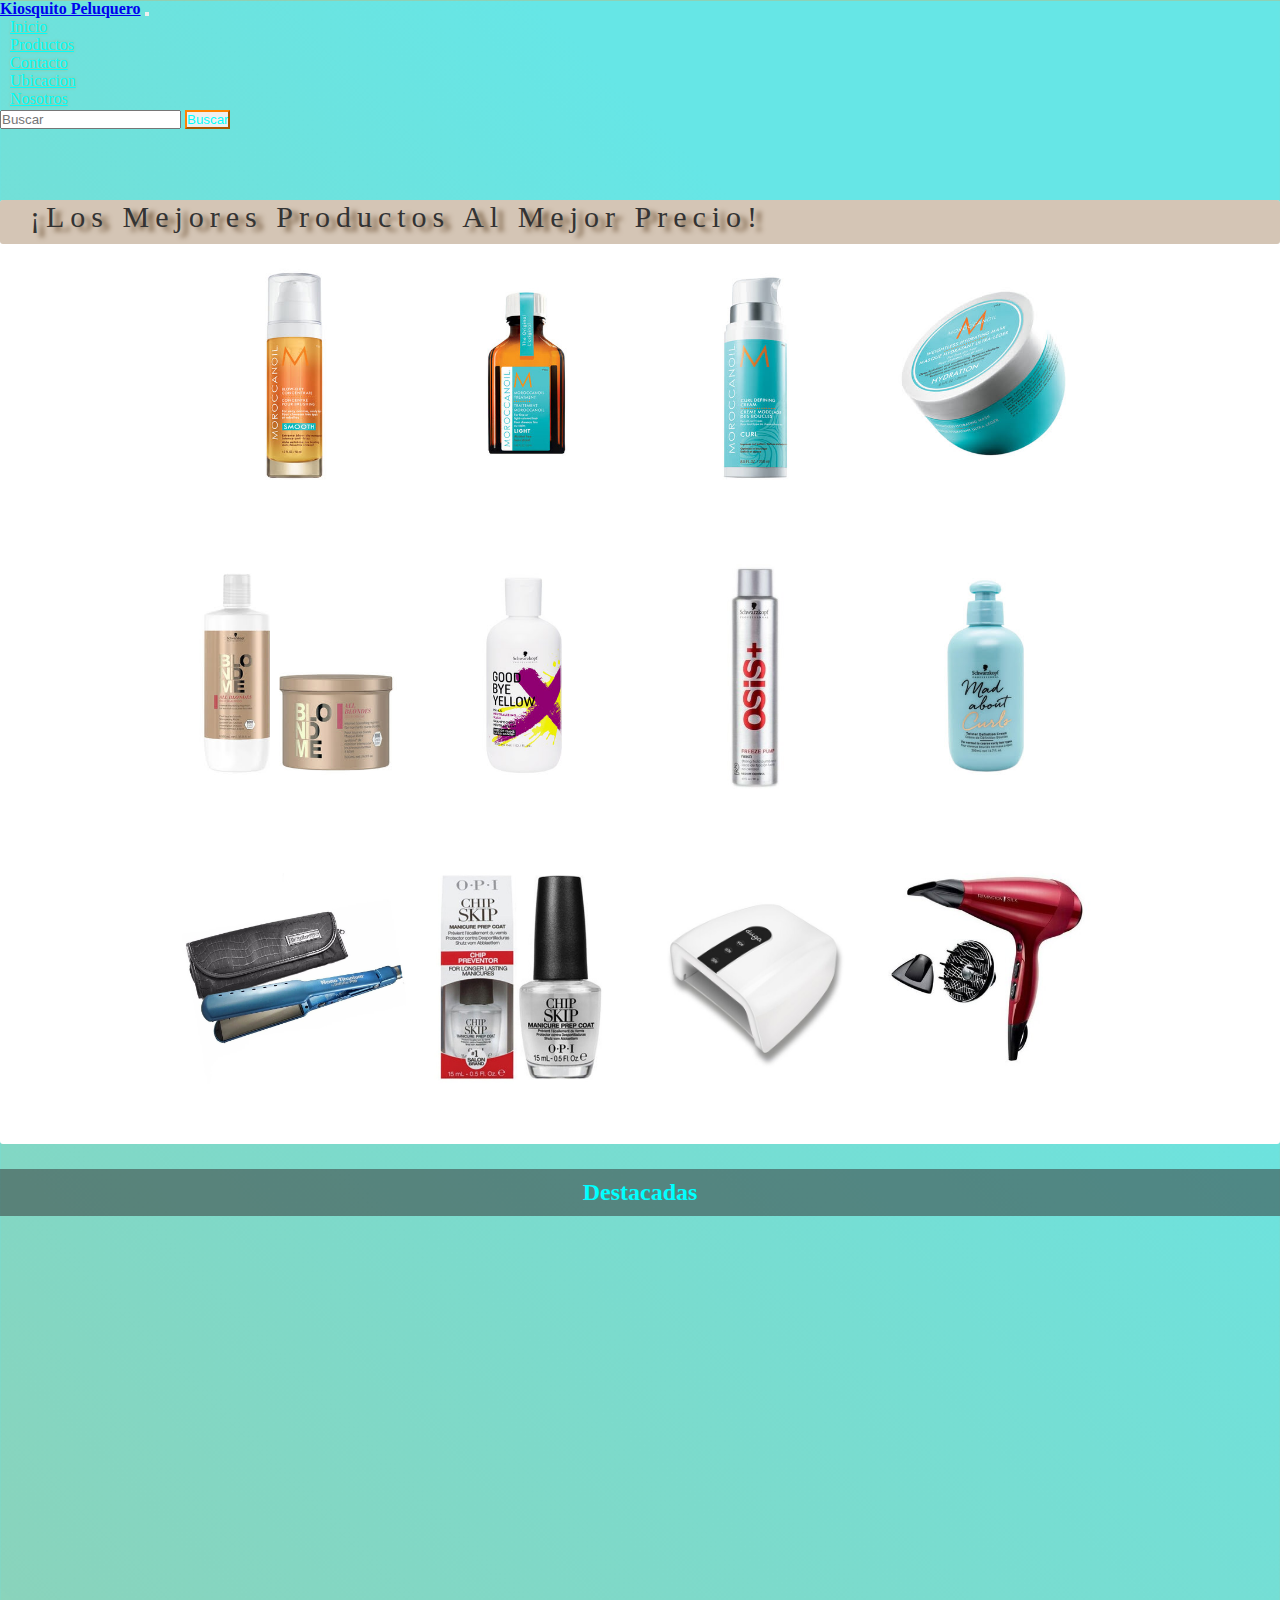
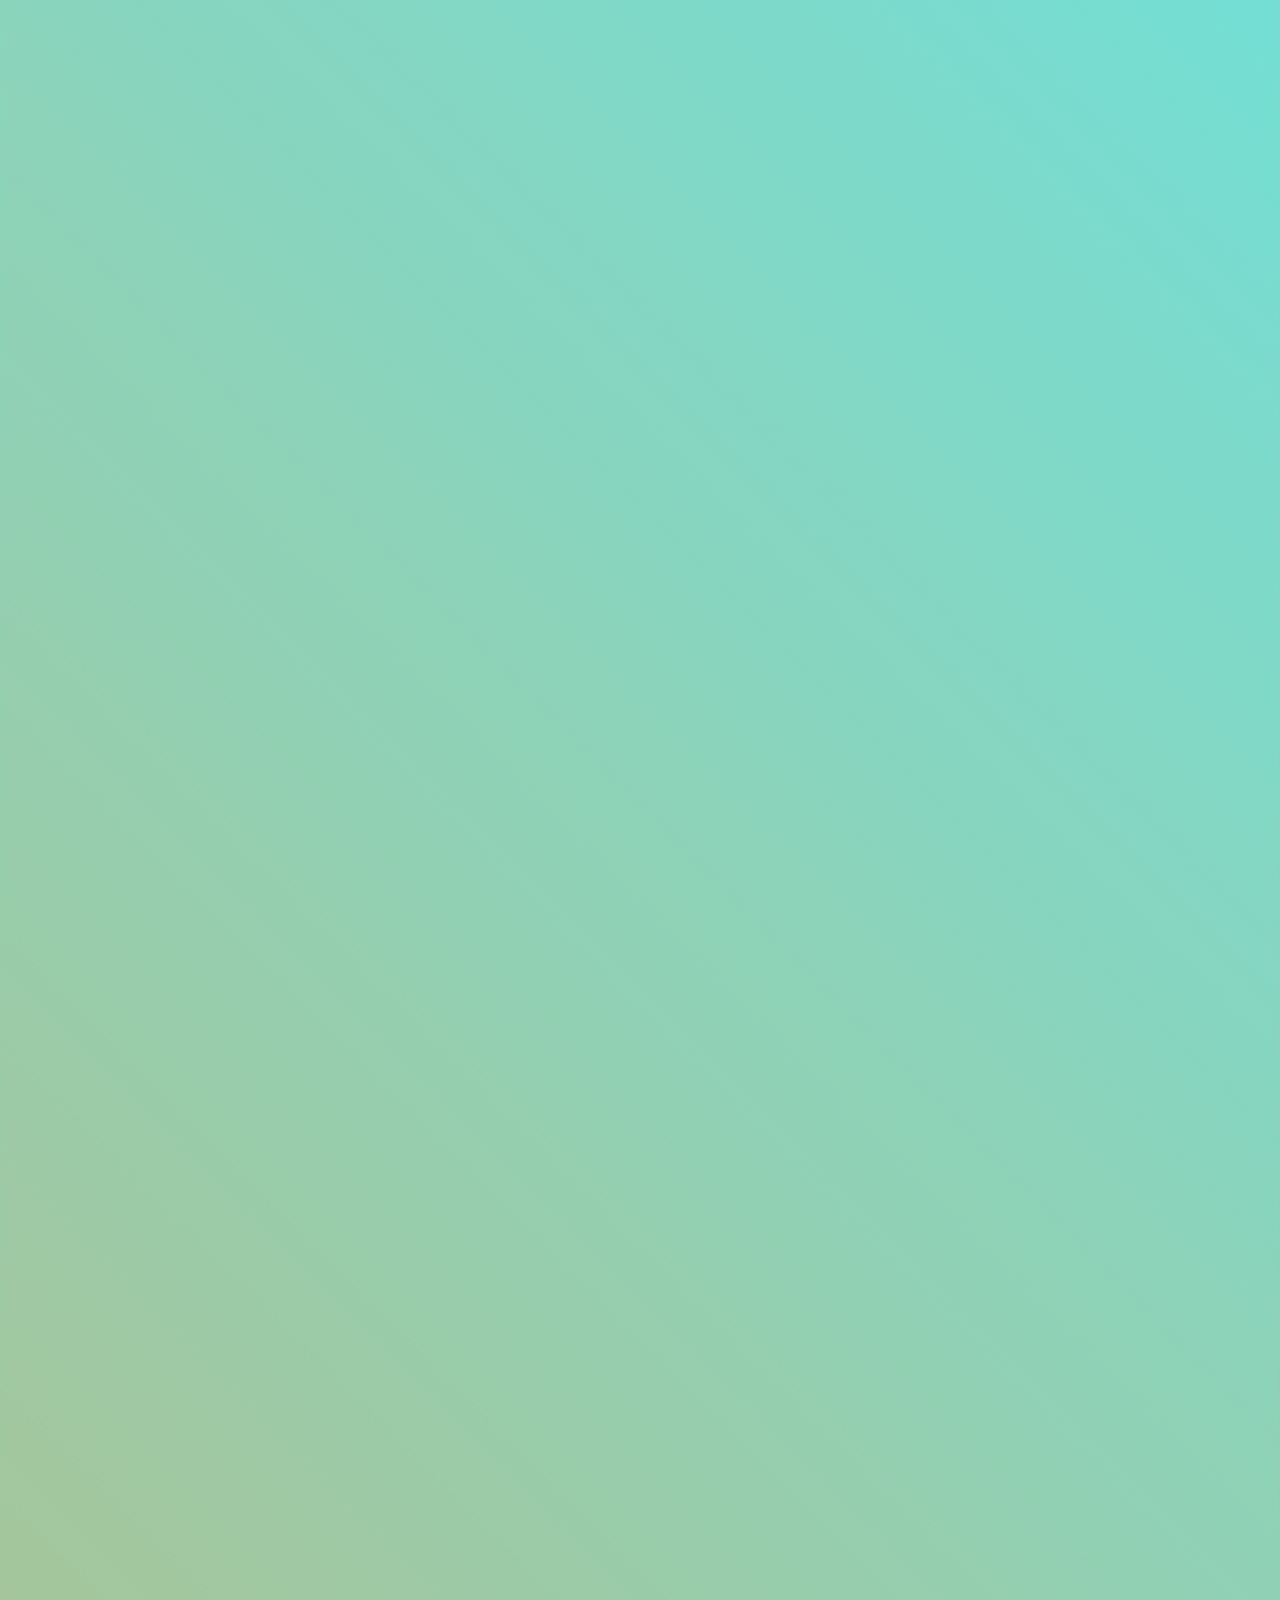
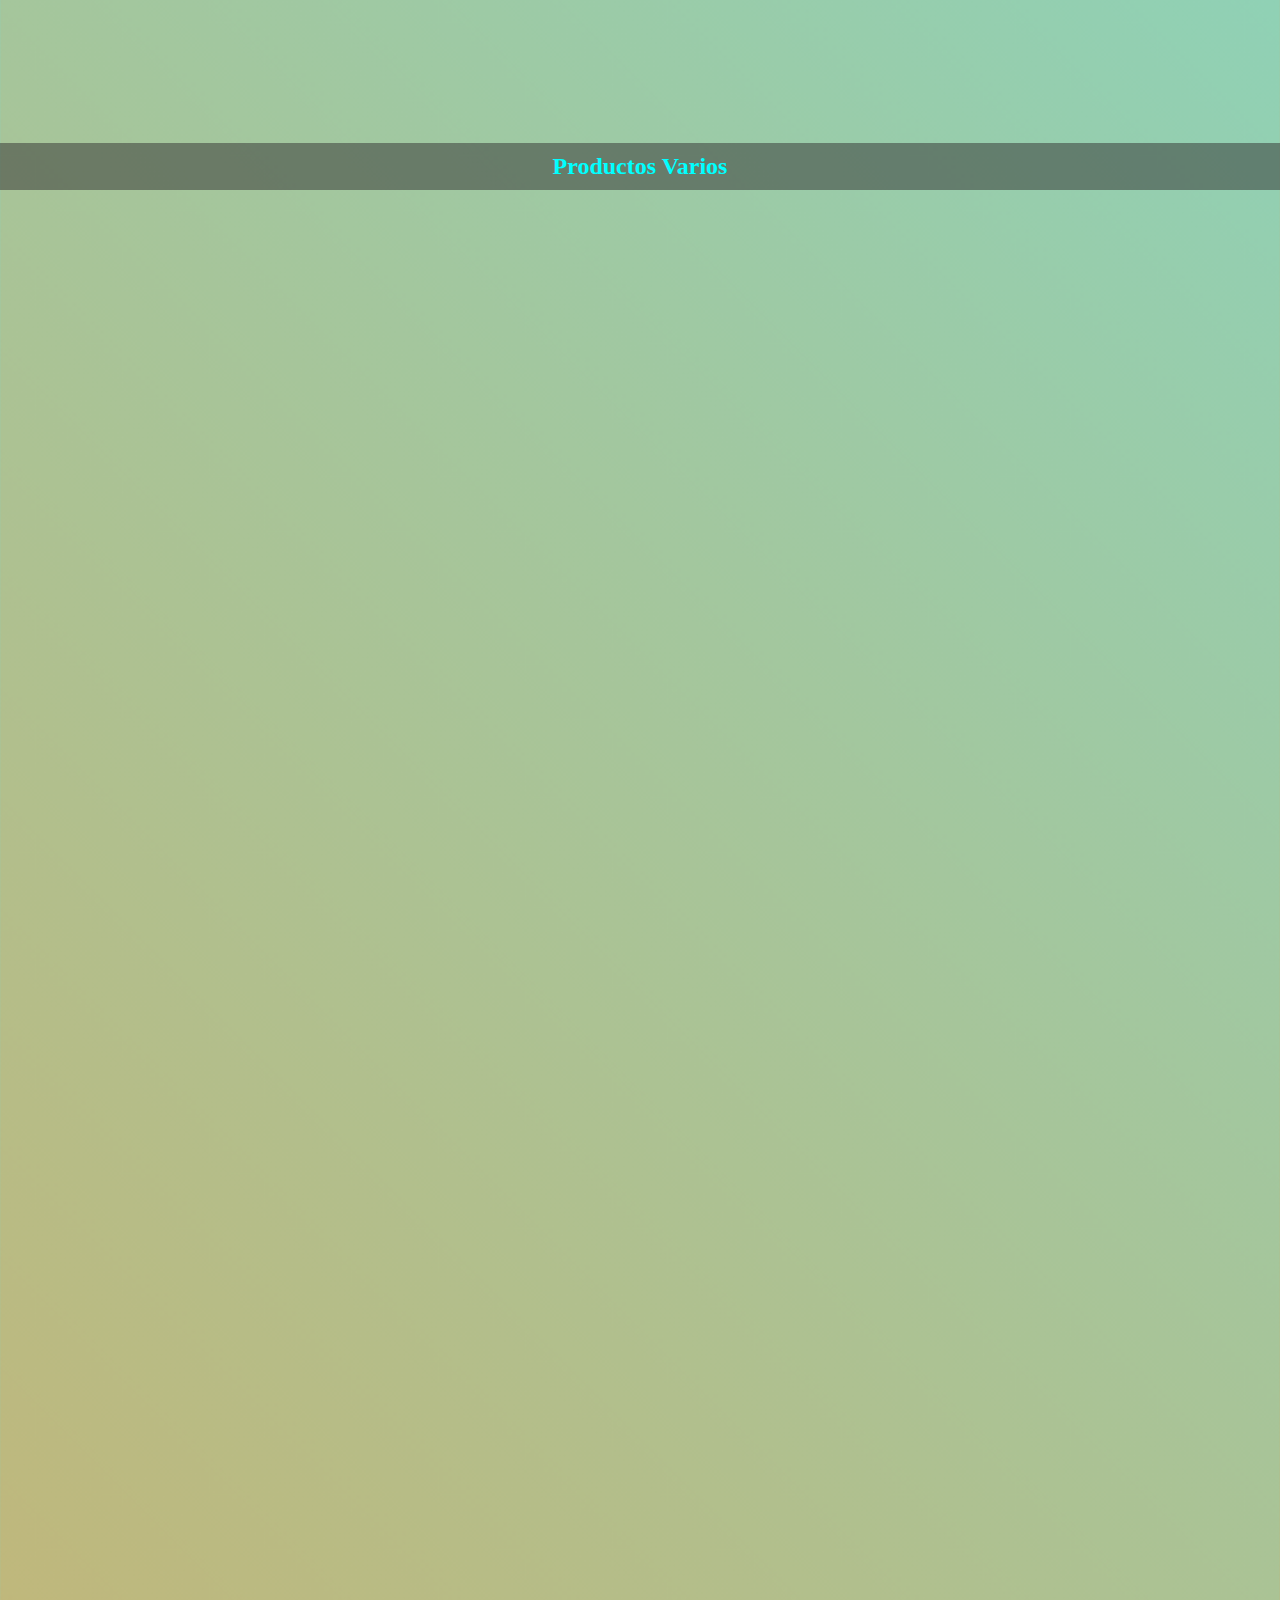
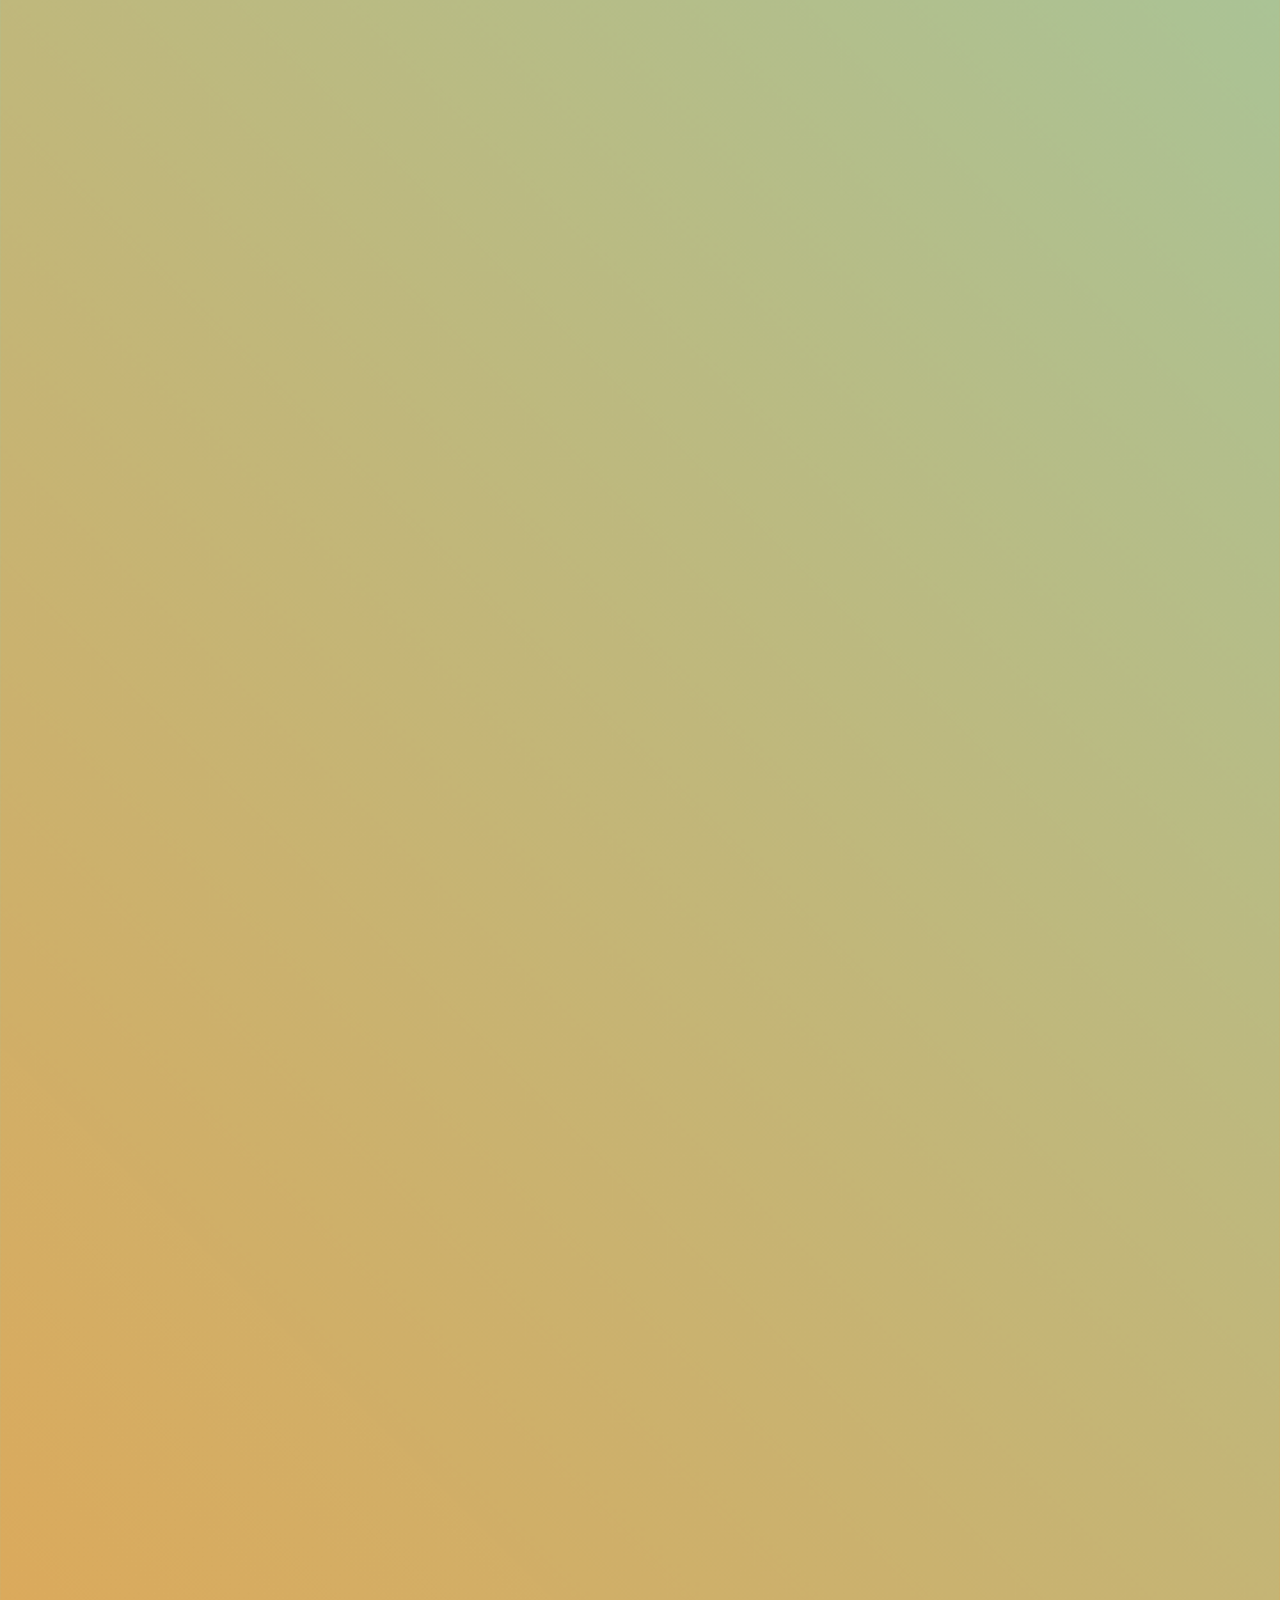
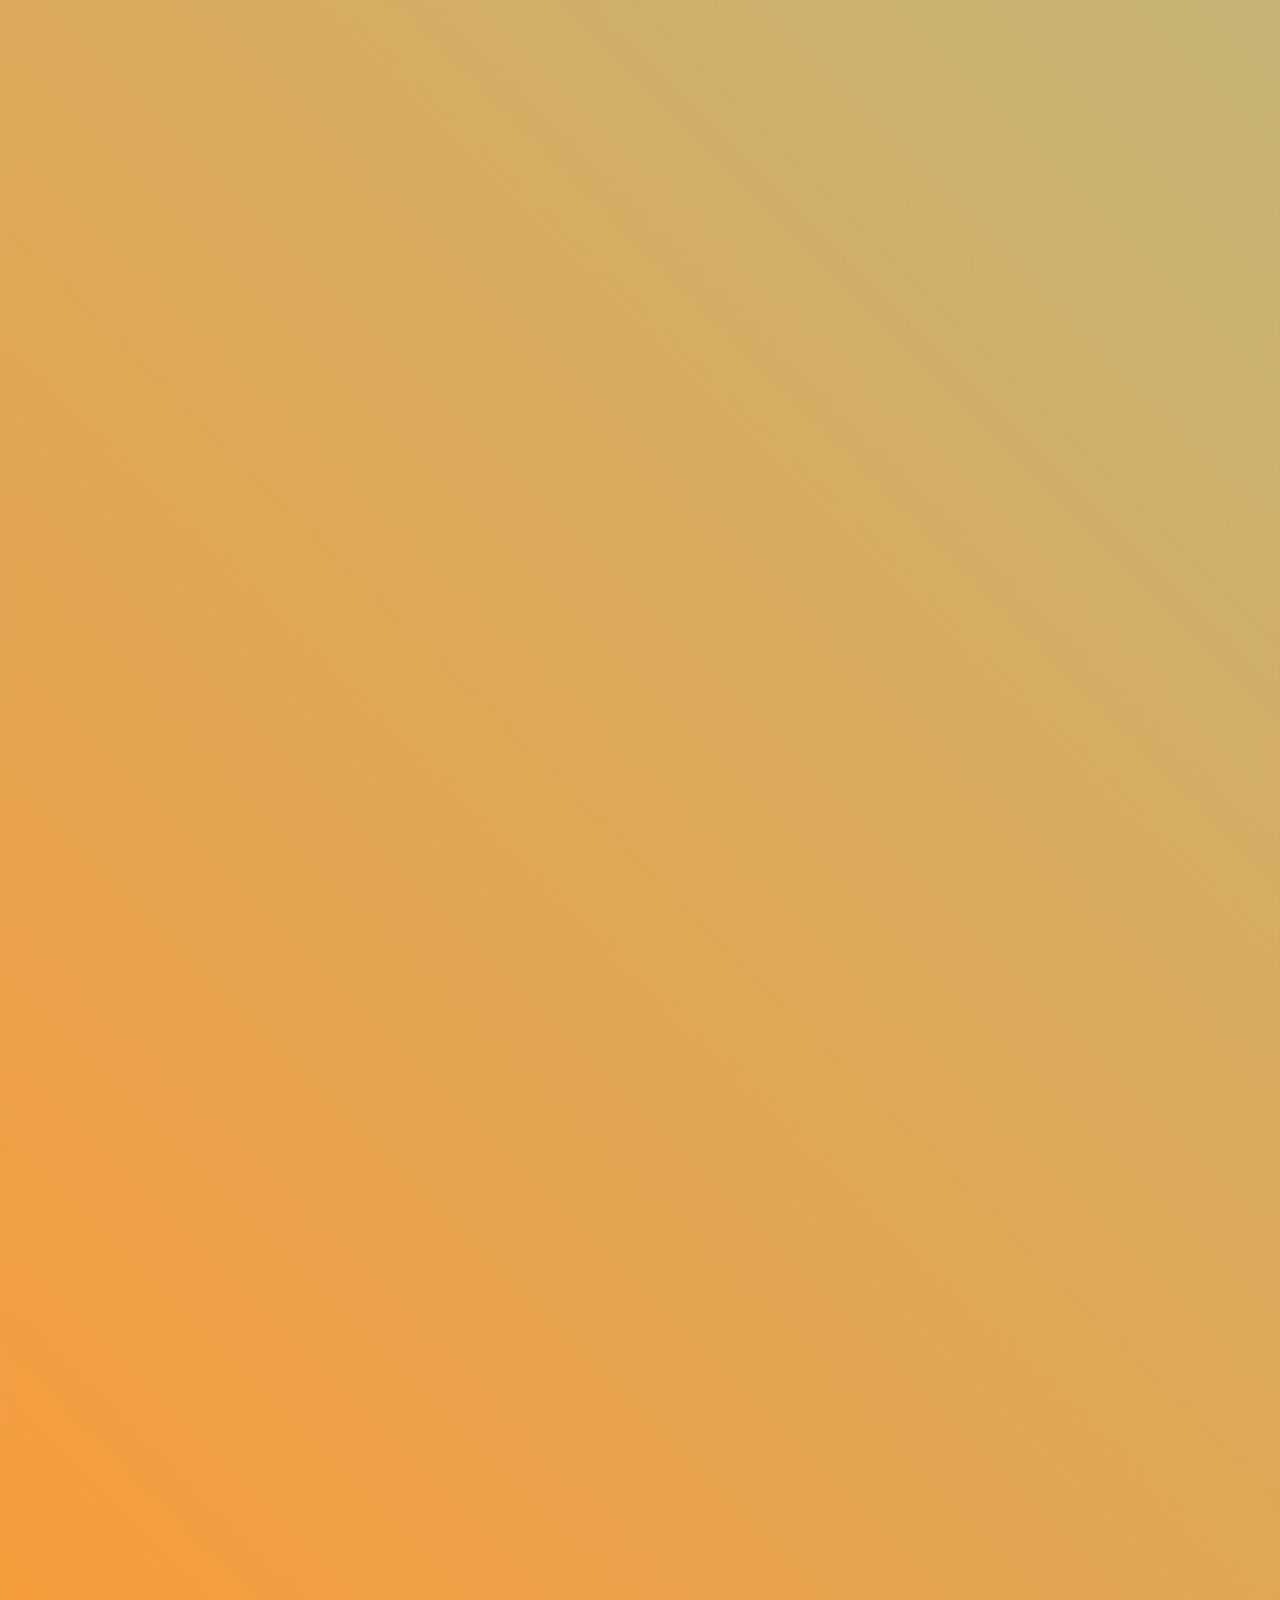
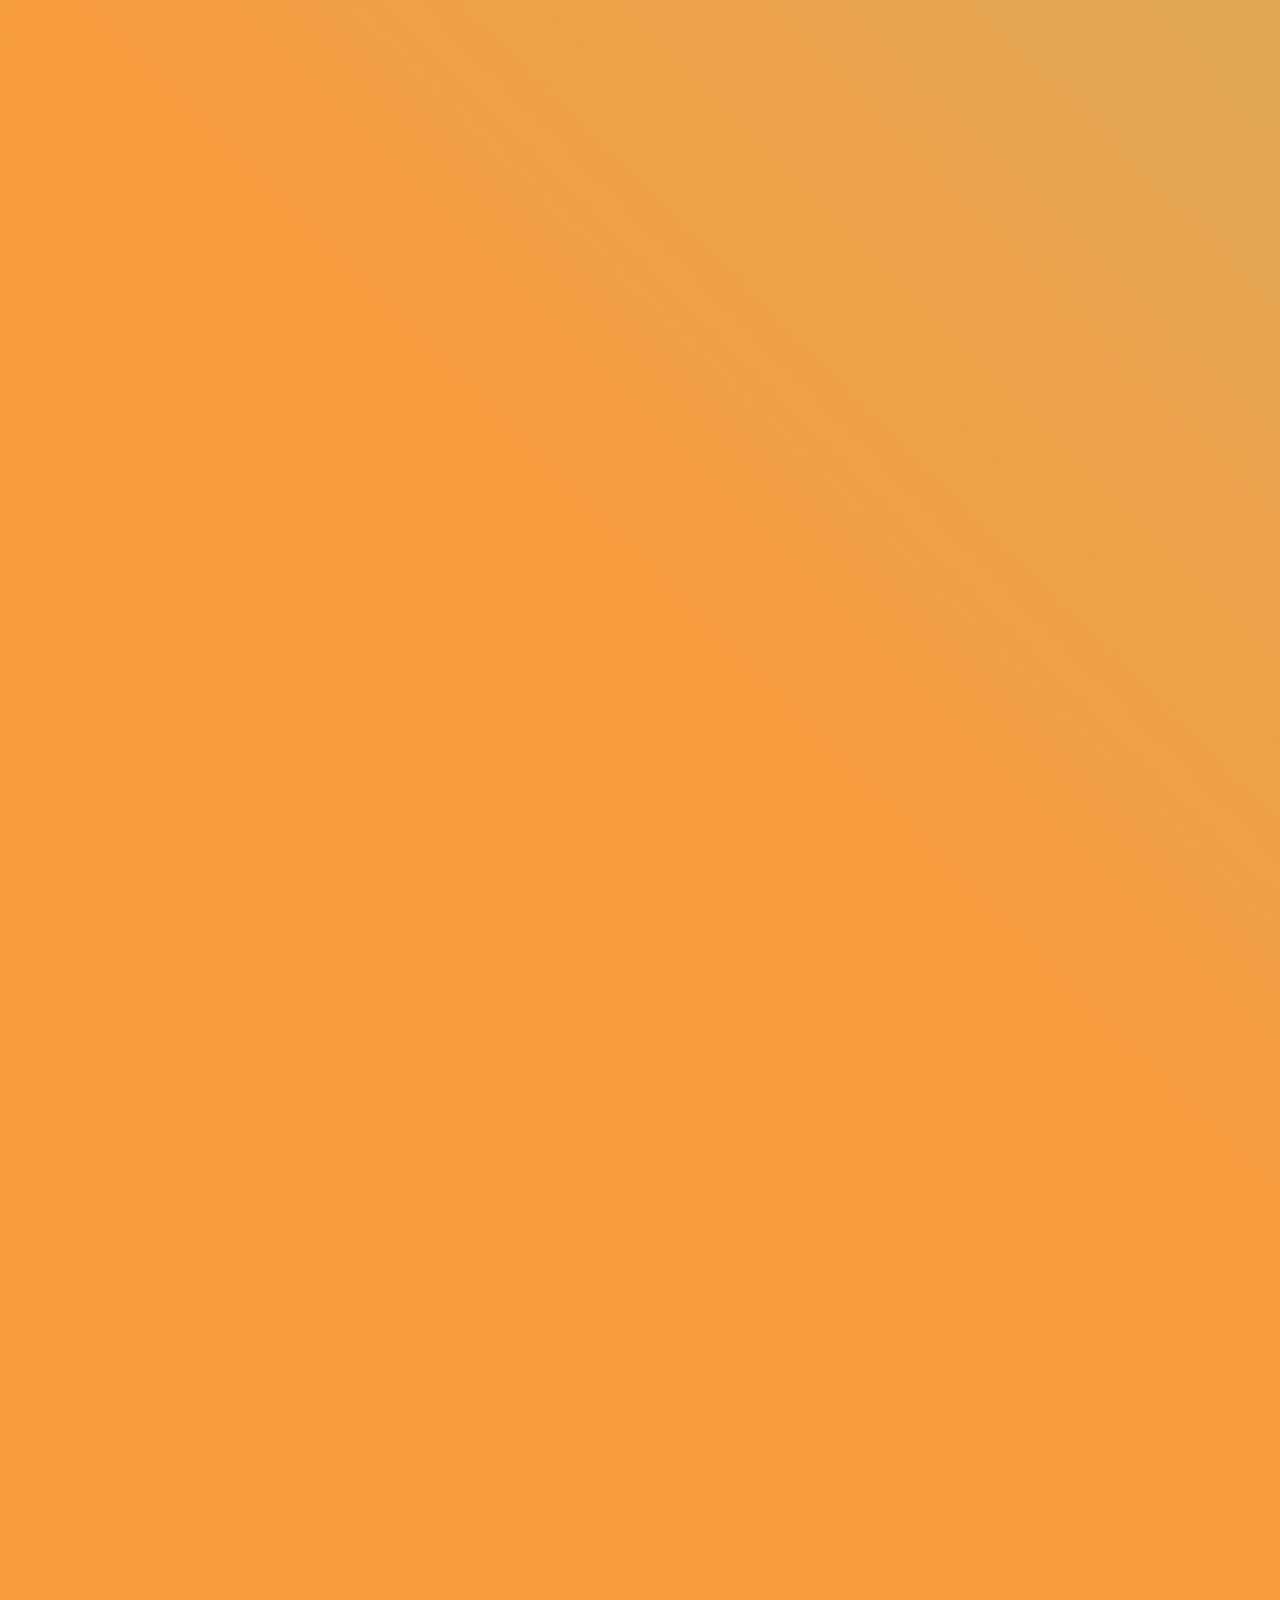
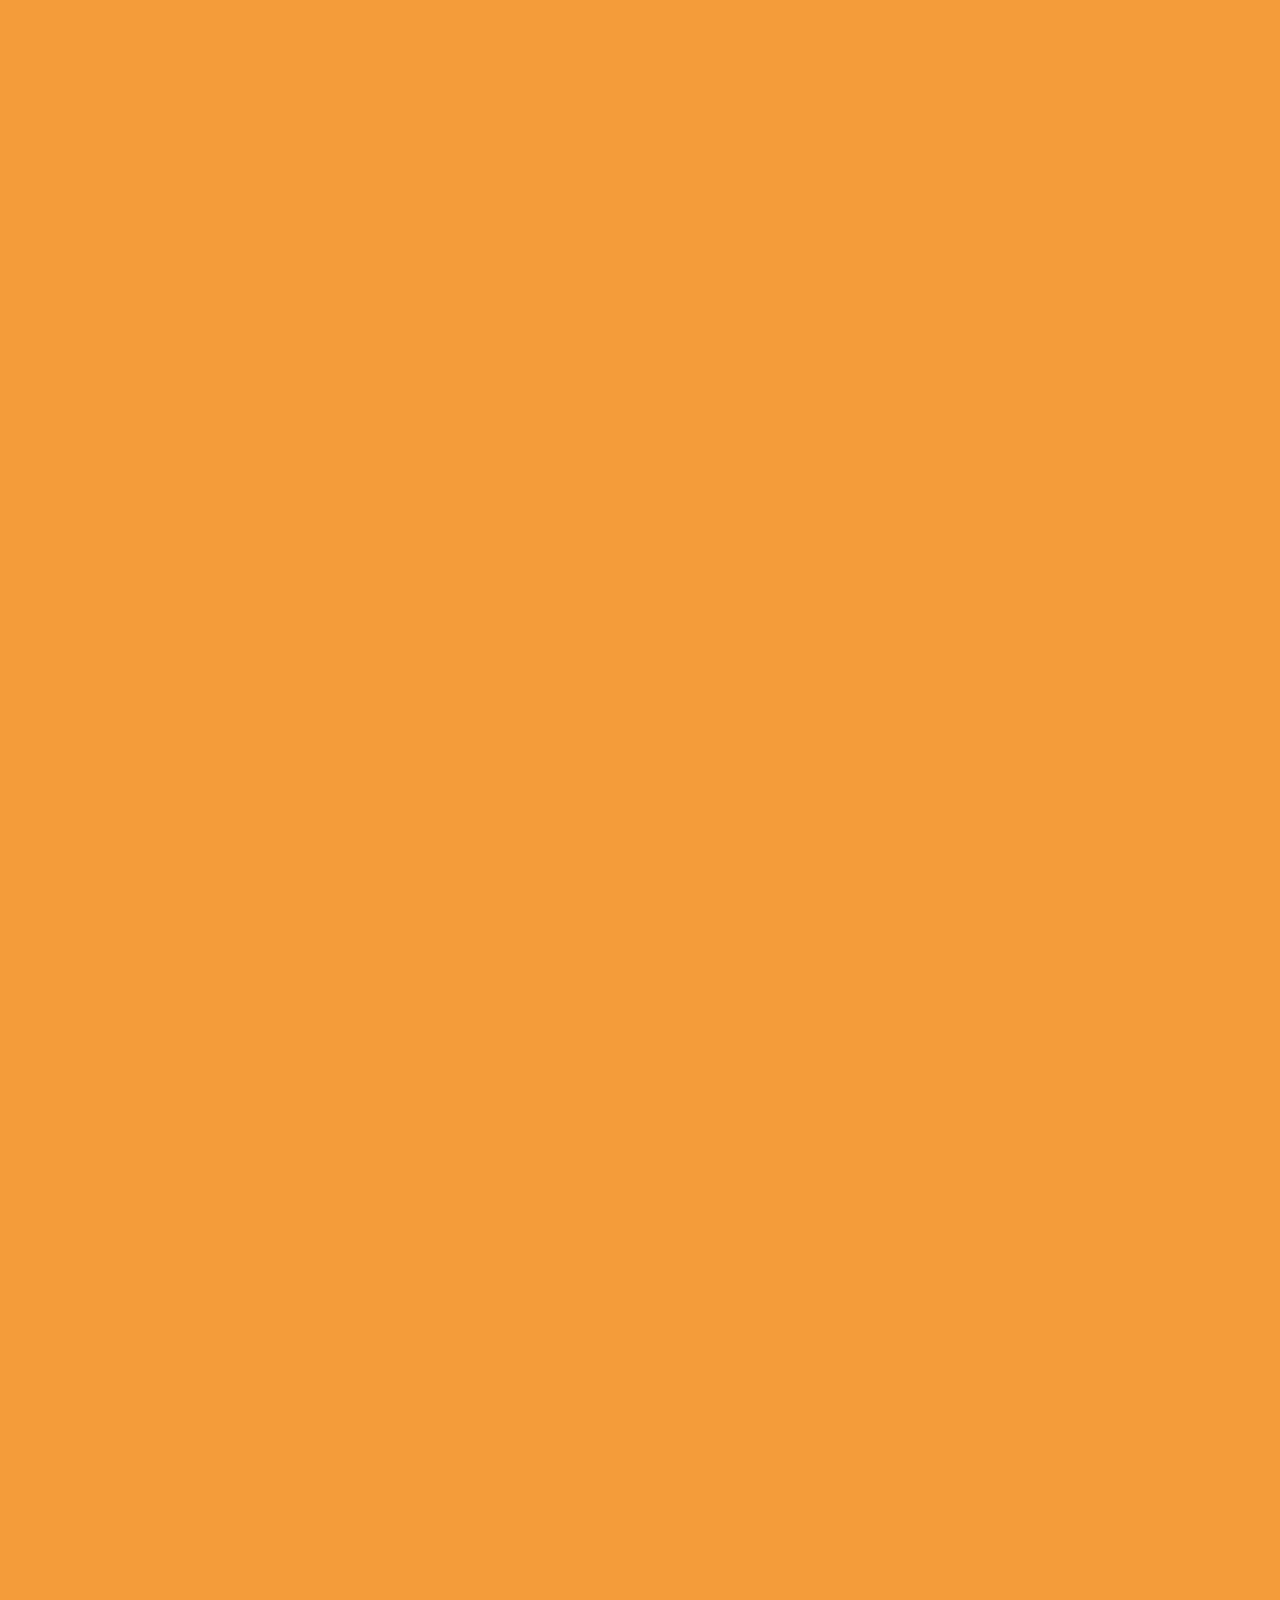
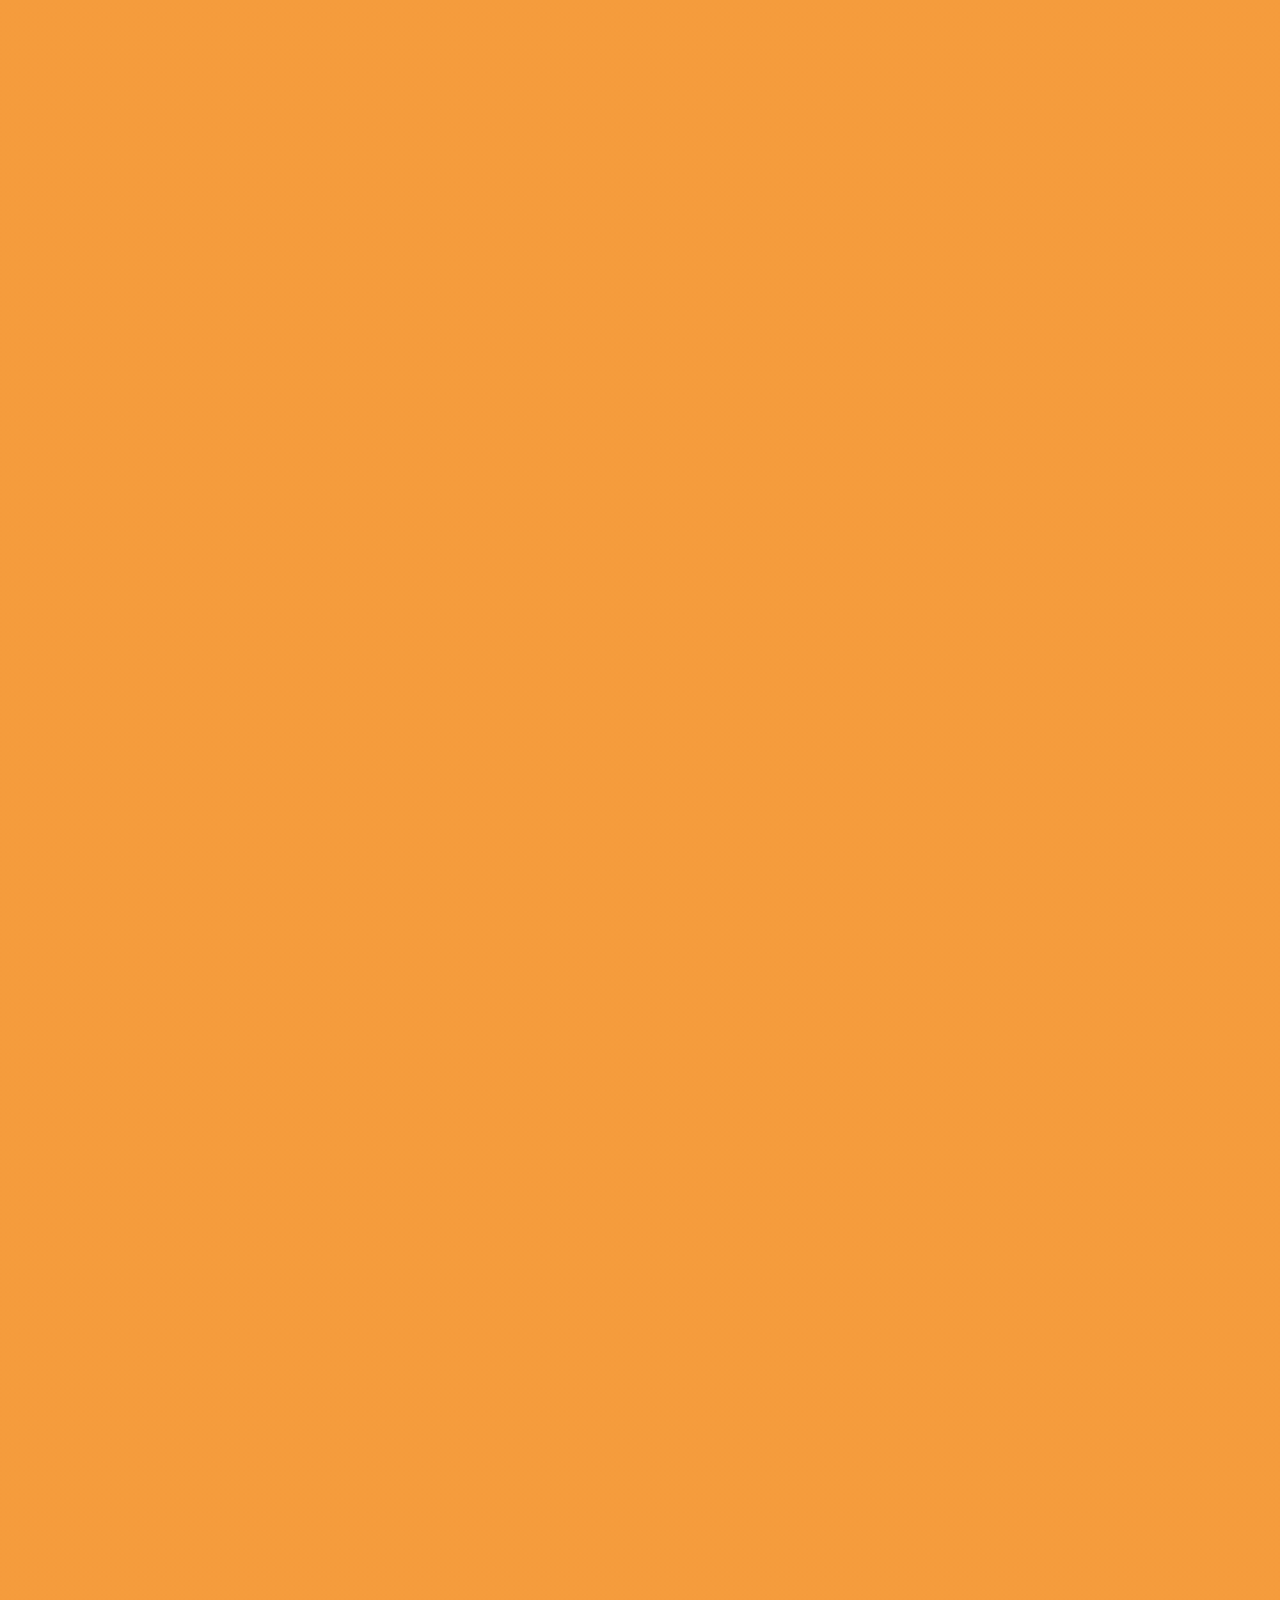
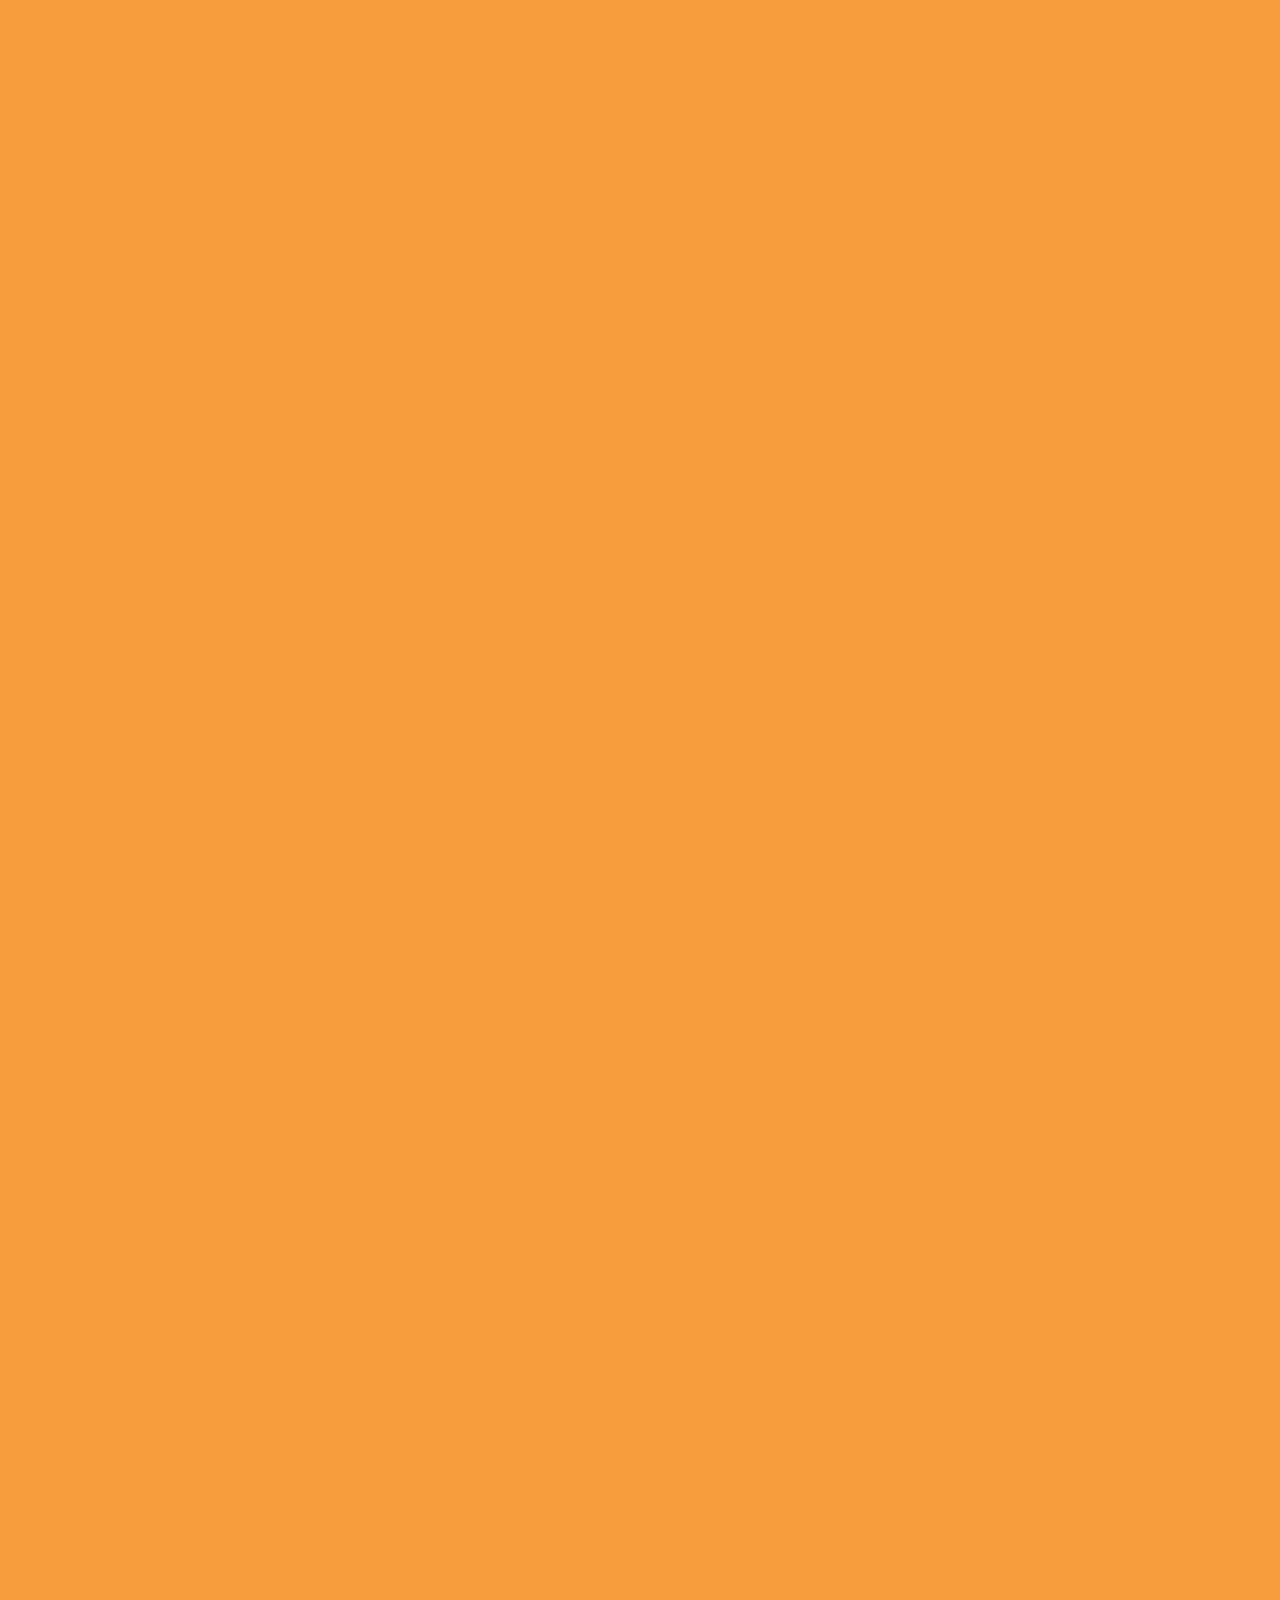
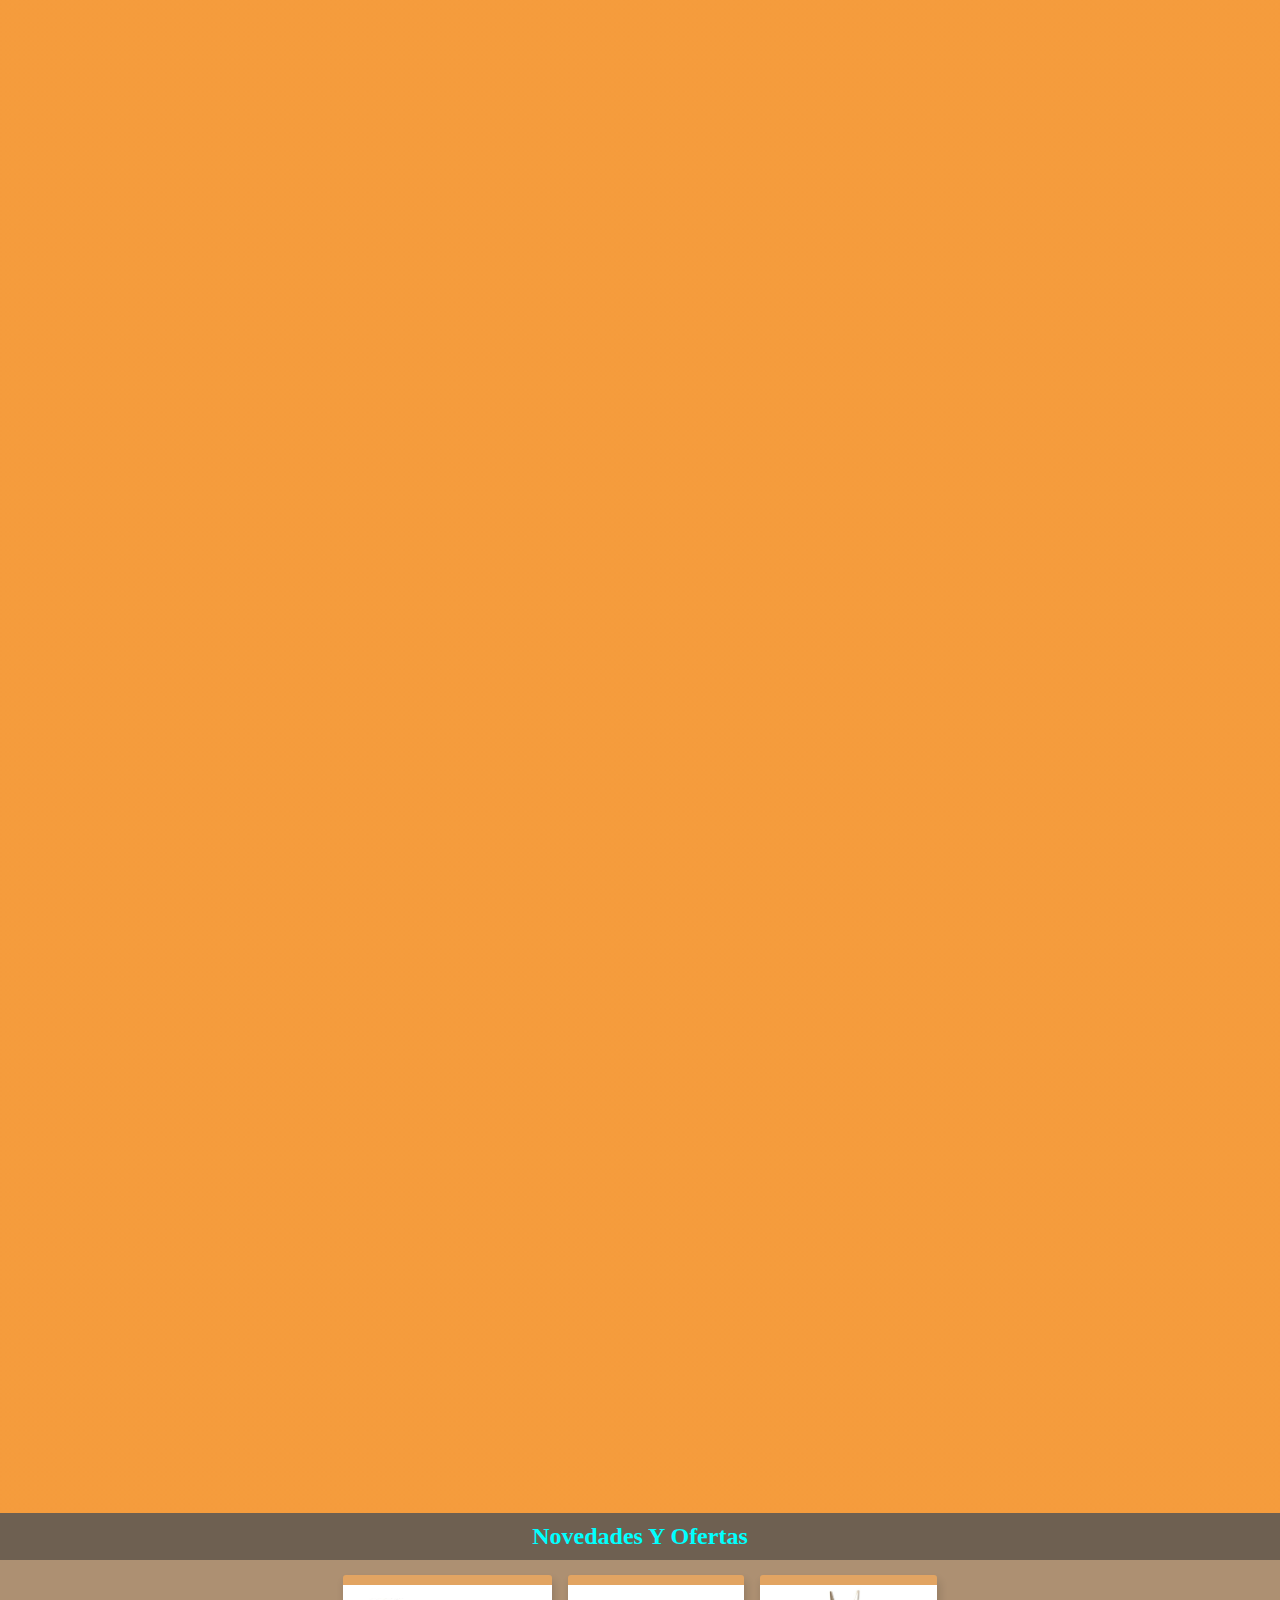
<file: index.html>
<!DOCTYPE html>
<html lang="es">

<head>
    <meta charset="UTF-8">
    <meta http-equiv="X-UA-Compatible" content="IE=edge">
    <meta name="viewport" content="width=device-width, initial-scale=1.0">
    <!--SEO-->
    <meta name="description"
        content="Este es el sitio web de mi Distribuidora de peluquerias -kiosquito peluquero-,encontraras precios,imagenes productos varios, informacion y mas... ">
    <meta name="keywords" content="novedades, inicio, productos varios, productos, accesorios, capilar , manicure, imagenes , marcas,shampoo, acondicionador, aceites, planchitas, secadores, tijeras, limas, cabinas, esmaltes, mascarillas, cremas, utencillos, medios de pagos, promociones, novedades, ofertas, inicio, contacto, ubicacion, nosotros, telefono, email, direccion, whatssap, redes.">

    <link href="https://unpkg.com/aos@2.3.1/dist/aos.css" rel="stylesheet">

    <link rel="stylesheet" href="https://cdnjs.cloudflare.com/ajax/libs/font-awesome/6.1.2/css/all.min.css"
        integrity="sha512-1sCRPdkRXhBV2PBLUdRb4tMg1w2YPf37qatUFeS7zlBy7jJI8Lf4VHwWfZZfpXtYSLy85pkm9GaYVYMfw5BC1A=="
        crossorigin="anonymous" referrerpolicy="no-referrer" />
    <link rel="stylesheet" href="https://cdn.jsdelivr.net/npm/bootstrap@4.6.2/dist/css/bootstrap.min.css"
        integrity="sha384-xOolHFLEh07PJGoPkLv1IbcEPTNtaed2xpHsD9ESMhqIYd0nLMwNLD69Npy4HI+N" crossorigin="anonymous">

    <link rel="stylesheet" href="./estilo/estilo.css">
    <title>Kiosko Peluquero</title>
</head>

<body>
    <!--inicia barra navegacion-->
    <nav class="navbar navbar-expand-md bg-dark navbar-dark">
        <!-- Brand -->
        <a class="navbar-brand" href="#">Kiosquito Peluquero</a>

        <!-- Toggler/collapsibe Button -->
        <button class="navbar-toggler" type="button" data-toggle="collapse" data-target="#collapsibleNavbar">
            <span class="navbar-toggler-icon"></span>
        </button>

        <!-- Navbar links -->
        <div class="collapse navbar-collapse" id="collapsibleNavbar">
            <ul class="navbar-nav">
                <li class="nav-item">
                    <a class="nav-link" href="#">Inicio</a>
                </li>
                <li class="nav-item">
                    <a class="nav-link" href="./page/productos.html">Productos</a>
                </li>
                <li class="nav-item">
                    <a class="nav-link" href="./page/contacto.html">Contacto</a>
                </li>
                <li class="nav-item">
                    <a class="nav-link" href="./page/ubicacion.html">Ubicacion</a>
                </li>
                <li class="nav-item">
                    <a class="nav-link" href="./page/nosotros.html">Nosotros</a>
                </li>
            </ul>
            <form class="d-flex">
                <input class="form-control mr-2" type="search" placeholder="Buscar" aria-label="Search">
                <button class="btn btn-outline-success" type="submit">Buscar</button>
            </form>

        </div>
    </nav>
    <!-- finaliza barra navegacion-->

    <!--INICIA CAROUSEL-->
    <div id="demo" class="carousel slide col" data-ride="carousel">

        <!-- Indicators -->
        <ul class="carousel-indicators">
            <li data-target="#demo" data-slide-to="0" class="active"></li>
            <li data-target="#demo" data-slide-to="1"></li>
            <li data-target="#demo" data-slide-to="2"></li>
        </ul>

        <!-- The slideshow -->
        <div class="carousel-inner sli">
            <p class="posit">¡Los mejores productos al mejor precio!</p>
            <div class="carousel-item active imgnormalizada justify-content-center">

                <img src="./assets/moro/moroccanoil-blow.jpg" class="img-carousel img-fluid rounded-4" alt="imgportada">
                <img src="./assets/moro/moroccanoil-light.jpg" class="img-carousel img-fluid rounded-4" alt="imgportada">
                <img src="./assets/moro/crema-modeladora-rizos1.jpg" class="img-carousel  img-fluid rounded-4" alt="imgportada">
                <img src="./assets/moro/moroccanoil-mascara-hydration-.jpg" class="img-carousel img-fluid rounded-4"
                    alt="imgportada">
            </div>
            <div class="carousel-item  imgnormalizada justify-content-center">
                <img src="./assets/schwarzkof/combo-ric.jpg" class="img-carousel rounded-4" alt="imgportada">
                <img src="./assets/schwarzkof/editado-shampoo-silver-pequeno1.jpg" class="img-carousel rounded-4"
                    alt="imgportada">
                <img src="./assets/schwarzkof/schwarzkopf-osis-freeze.jpg" class="img-carousel rounded-4"
                    alt="imgportada">
                <img src="./assets/schwarzkof/twister.jpg" class="img-carousel rounded-4" alt="imgportada">
            </div>
            <div class="carousel-item imgnormalizada justify-content-center">
                <img src="./assets/herrami/planchita22.jpg" class="img-carousel rounded-4" alt="imgportada">
                <img src="./assets/uñas/opi.jpg" class="img-carousel rounded-4" alt="imgportada">
                <img src="./assets/uñas/cabina-duga-nueva.jpg" class="img-carousel rounded-4" alt="imgportada">
                <img src="./assets/herrami/secador.jpg" class="img-carousel rounded-4" alt="imgportada">

            </div>

        </div>

        <!-- Left and right controls -->
        <a class="carousel-control-prev" href="#demo" data-slide="prev">
            <span class="carousel-control-prev-icon"></span>
        </a>
        <a class="carousel-control-next" href="#demo" data-slide="next">
            <span class="carousel-control-next-icon "></span>
        </a>

    </div>
    <!--FINALIZA CAROUSEL-->

    <!--inicia categorias-->
    <h2>Destacadas</h2>
    <section class="container ">

        <!-- CARDS -->
        <div class="container-fluid ar categoria">
            <div class="row">
                <div class="card  col-sm-2 col-md-4 col-lg-3" data-aos="fade-right">
                    <img src="./assets/moro/combo-moro.jpg" class="rounded-circle" alt="destacadas">
                    <div class="card-body">
                        <h5 class="card-title">Capilar</h5>
                        <div class="card-text">
                            <ul class="lista">
                                <li>Shampoo</li>
                                <li>Acondicionador</li>
                                <li>aceites </li>
                                <li>mascarillas</li>
                            </ul>
                            <a href="./page/productos.html" class="btn btn-primary">Ver mas</a>
                        </div>
                    </div>
                </div>


                <div class="card  col-sm-2 col-md-4 col-lg-3" data-aos="fade-down">
                    <img src="./assets/herrami/combo-remington-21-f.jpg" class="rounded-circle" alt="destacadas">
                    <div class="card-body">
                        <h5 class="card-title">Accesorios</h5>
                        <div class="card-text">
                            <ul class="lista">
                                <li>Secadores</li>
                                <li>Planchitas</li>
                                <li>Ruleros</li>
                                <li>Tijeras</li>
                            </ul>
                            <a href="./page/productos.html" class="btn btn-primary ">Ver mas</a>

                        </div>
                    </div>
                </div>



                <div class="card col-sm-2 col-md-4 col-lg-3" data-aos="fade-left">
                    <img src="./assets/uñas/opi-gel-combo-X6.jpg" class="rounded-circle" alt="destacadas">
                    <div class="card-body">
                        <h5 class="card-title">Manicure</h5>
                        <div class="card-text">
                            <ul class="lista">
                                <li>Cabinas</li>
                                <li>limas</li>
                                <li>Esmaltes</li>
                                <li>Utencillos</li>
                            </ul>
                            <a href="./page/productos.html" class="btn btn-primary">Ver mas</a>
                        </div>
                    </div>
                </div>
            </div>
        </div>



    </section>
    <!--fin categoria-->

    <!--inicia productos-->
    <h2>Productos varios</h2>
    <section class="productos conteiner-fluid ar">
        <div class="row">
            <div class="card  col-sm-6 col-md-4 col-lg-2" data-aos="flip-right">
                <img class="card-img-top " src="./assets/combo-1-vitaino1-.jpg" alt="productos">
                <div class="card-body">
                    <h4 class="card-title">Loreal</h4>
                    <p class="card-text"><strong>Combo-</strong>Vitamino Color.</p>
                    <a href="./page/productos.html" class="btn btn-primary">Ver mas</a>
                </div>
            </div>


            <div class="card col-sm-6 col-md-4 col-lg-2" data-aos="flip-right">
                <img class="card-img-top" src="./assets/combo-argan-editado-grande.jpg" alt="productos">
                <div class="card-body">
                    <h4 class="card-title">Argan</h4>
                    <p class="card-text"><strong>Combo-</strong>Shampoo & Acondicionador </p>
                    <a href="./page/productos.html" class="btn btn-primary">Ver mas</a>
                </div>
            </div>


            <div class="card col-sm-6 col-md-4 col-lg-2" data-aos="flip-right">
                <img class="card-img-top" src="./assets/combo-detox-.jpg" alt="productos">
                <div class="card-body">
                    <h4 class="card-title">Loreal</h4>
                    <p class="card-text"><strong>Combo-</strong>Metal Detox.</p>
                    <a href="./page/productos.html" class="btn btn-primary">Ver mas</a>
                </div>
            </div>


            <div class="card col-sm-6 col-md-4 col-lg-2" data-aos="flip-right">
                <img class="card-img-top" src="./assets/uñas/limas.jpg" alt="productos">
                <div class="card-body">
                    <h4 class="card-title">Jessamy Lima </h4>
                    <p class="card-text"><strong>Combo- </strong>4 Limas Recta 100/180.</p>
                    <a href="./page/productos.html" class="btn btn-primary">Ver mas</a>
                </div>
            </div>


            <div class="card col-sm-6 col-md-4 col-lg-2" data-aos="flip-right">
                <img class="card-img-top" src="./assets/herrami/planchita22.jpg" alt="productos" style="width:100%">
                <div class="card-body">
                    <h4 class="card-title">Nano Titanium</h4>
                    <p class="card-text"><strong>By Babyliss Pro-</strong>Planchita.</p>
                    <a href="./page/productos.html" class="btn btn-primary">Ver mas</a>
                </div>
            </div>


            <div class="card col-sm-6 col-md-4 col-lg-2" data-aos="flip-right">
                <img class="card-img-top" src="./assets/herrami/maquina-corte-tijera.jpg" alt="productos">
                <div class="card-body">
                    <h4 class="card-title">O.P.I</h4>
                    <p class="card-text"><strong>Chip Skipe-</strong>Preventor.</p>
                    <a href="./page/productos.html" class="btn btn-primary">Ver mas</a>
                </div>
            </div>

            <div class="card col-sm-6 col-md-4 col-lg-2" data-aos="flip-right">
                <img class="card-img-top" src="./assets/herrami/cepillo.jpg" alt="productos">
                <div class="card-body">
                    <h4 class="card-title">O.P.I</h4>
                    <p class="card-text"><strong>Chip Skipe-</strong>Preventor.</p>
                    <a href="./page/productos.html" class="btn btn-primary">Ver mas</a>
                </div>
            </div>

            <div class="card col-sm-6 col-md-4 col-lg-2" data-aos="flip-right">
                <img class="card-img-top" src="./assets/uñas/IBDreconstrux-tratamiento.jpg" alt="productos">
                <div class="card-body">
                    <h4 class="card-title">O.P.I</h4>
                    <p class="card-text"><strong>Chip Skipe-</strong>Preventor.</p>
                    <a href="./page/productos.html" class="btn btn-primary">Ver mas</a>
                </div>
            </div>
            <div class="card col-sm-6 col-md-4 col-lg-2" data-aos="flip-right">
                <img class="card-img-top" src="./assets/uñas/primer-ibD.jpg" alt="productos">
                <div class="card-body">
                    <h4 class="card-title">O.P.I</h4>
                    <p class="card-text"><strong>IBD-</strong>Primer.</p>
                    <a href="./page/productos.html" class="btn btn-primary">Ver mas</a>
                </div>
            </div>
            <div class="card col-sm-6 col-md-4 col-lg-2" data-aos="flip-right">
                <img class="card-img-top" src="./assets/moro/moroccanoil-mascara-recontruc.jpg" alt="productos">
                <div class="card-body">
                    <h4 class="card-title">O.P.I</h4>
                    <p class="card-text"><strong>Chip Skipe-</strong>Preventor.</p>
                    <a href="./page/productos.html" class="btn btn-primary">Ver mas</a>
                </div>
            </div>





        </div>
    </section>
    <!--productos fin -->

    <!--inicia carousel multi-->

    <div id="carouselExampleControls" class="carousel slide container-fluid" data-ride="carousel">

        <div class="carousel-inner">
            <h2>Novedades y Ofertas</h2>
            <div class="carousel-item active">

                <div class="cards-wrapper">
                    <div class="card col-sm-6 col-md-3 col-lg-3">
                        <img class="card-img-top" src="./assets/combo-detox-.jpg" alt="multi" style="width:100%">
                        <div class="card-body">
                            <h4 class="card-title">Loreal</h4>
                            <p class="card-text">combo-detox-.</p>
                            <a href="./page/productos.html" class="btn btn-primary">Ver mas</a>
                        </div>
                    </div>
                    <div class="card d-none d-md-block col-sm-6 col-md-3 col-lg-3">
                        <img class="card-img-top" src="./assets/moro/moroccanoil-light.jpg" alt="multi"
                            style="width:100%">
                        <div class="card-body">
                            <h4 class="card-title">Moroccanoil</h4>
                            <p class="card-text">Aceite Capilar.</p>
                            <a href="./page/productos.html" class="btn btn-primary">Ver mas</a>
                        </div>
                    </div>
                    <div class="card d-none d-md-block col-sm-6 col-md-3 col-lg-3">
                        <img class="card-img-top" src="./assets/herrami/tijera.jpg" alt="multi" style="width:100%">
                        <div class="card-body">
                            <h4 class="card-title">Royal</h4>
                            <p class="card-text">Tijera cut entresacar 5 1/2".</p>
                            <a href="./page/productos.html" class="btn btn-primary">Ver mas</a>
                        </div>
                    </div>
                </div>
            </div>
            <div class="carousel-item">
                <div class="cards-wrapper">
                    <div class="card col-sm-6 col-md-3 col-lg-3">
                        <img class="card-img-top" src="./assets/uñas/infinite-24.jpg" alt="multi" style="width:100%">
                        <div class="card-body">
                            <h4 class="card-title">O.P.I</h4>
                            <p class="card-text">Set x24 Esmaltes "Infinit Shine".</p>
                            <a href="./page/productos.html" class="btn btn-primary">Ver mas</a>
                        </div>
                    </div>
                    <div class="card d-none d-md-block col-sm-6 col-md-3 col-lg-3">
                        <img class="card-img-top" src="./assets/silver-editado1.jpg" alt="multi" style="width:100%">
                        <div class="card-body">
                            <h4 class="card-title">Loreal</h4>
                            <p class="card-text">Mascara Capilar Silver.</p>
                            <a href="./page/productos.html" class="btn btn-primary">Ver mas</a>
                        </div>
                    </div>
                    <div class="card d-none d-md-block col-sm-6 col-md-3 col-lg-3">
                        <img class="card-img-top" src="./assets/wella/acond-brilliance-chico-.jpg" alt="multi"
                            style="width:100%">
                        <div class="card-body">
                            <h4 class="card-title">Wella</h4>
                            <p class="card-text">Mascara Capilar Color Brillante.</p>
                            <a href="./page/productos.html" class="btn btn-primary">Ver mas</a>
                        </div>
                    </div>
                </div>
            </div>

        </div>
        <a class="carousel-control-prev" href="#carouselExampleControls" role="button" data-slide="prev">
            <span class="carousel-control-prev-icon" aria-hidden="true"></span>
            <span class="sr-only">Previous</span>
        </a>
        <a class="carousel-control-next" href="#carouselExampleControls" role="button" data-slide="next">
            <span class="carousel-control-next-icon" aria-hidden="true"></span>
            <span class="sr-only">Next</span>
        </a>
    </div>
    <!--fin carousel multi-->

    <!--medios de pagos-->
    <main class="container pagos">
        <!-- INFO DE MEDIOS DE PAGO -->
        <div class="bg-white rounded-5 title-mp text-center mt-4">
            <div class="p-4">
                <h1>Medios de pago y promociones</h1>
                <div>Contamos con los mejores medios de pago para que tengas a mano muchas alternativas para
                    pagar tus compras.</div>
                <div> Podes abonar con tarjetas de credito y debito Visa, Mastercard o American Express mediante Mercado
                    pago.</div>
                <div>
                    <img class="img-fluid" src="./assets/logo_pagos.jpg" width="400" height="200"
                        alt="Medios de pago">
                </div>
            </div>
        </div>
    </main>
    <!--medios de pagos-->

    <!--footer inicia-->
    <footer>
        <div class="row ">
            <div class="col-sm-6">
                <h4>Categorias</h4>
                <ul class="categoria">
                    <li><a href="#" class="nav-link ">Inicio</a></li>
                    <li><a href="./page/productos.html" class="nav-link ">Productos</a></li>
                    <li><a href="./page/contacto.html" class="nav-link ">Contacto</a></li>
                    <li><a href="./page/nosotros.html" class="nav-link ">Nosotros</a></li>
                    <li><a href="./page/ubicacion.html" class="nav-link ">Ubicación</a></li>
                </ul>
            </div>

            <div class="col-sm-6">
                <h4>Contactanos</h4>
                <ul class="contactanos">
                    <li><a href="https://wa.me/qr/VVR4OIPZG2J5M1" class="nav-link ">Whatsap: +54 9 11 5993-1672</a></li>
                    <li><a href="tel:1159931672" class="nav-link ">Telefono: 1159931672</a></li>
                    <li><a href="mailto:hege@example.com" class="nav-link ">hege@example.com</a></li>
                    <li class="nav-link ">Direccion: Av Mitre 5512</li>
                </ul>
            </div>
        </div>
        <div class="redes">
            <li class="fa-brands fa-facebook"></li>
            <li class="fa-brands fa-whatsapp"></li>
            <li class="fa-solid fa-envelope"></li>
            <li class="fa-solid fa-location-dot"></li>
        </div>
        <div class="copy">
            <p>2022 Copyright | Todos los derechos reservados.</p>
        </div>

    </footer>
    <!--footer fin-->

    <script src="https://unpkg.com/aos@2.3.1/dist/aos.js"></script>
    <script>
        AOS.init();
    </script>


    <script src="https://cdn.jsdelivr.net/npm/jquery@3.5.1/dist/jquery.slim.min.js"
        integrity="sha384-DfXdz2htPH0lsSSs5nCTpuj/zy4C+OGpamoFVy38MVBnE+IbbVYUew+OrCXaRkfj" crossorigin="anonymous">
    </script>
    <script src="https://cdn.jsdelivr.net/npm/popper.js@1.16.1/dist/umd/popper.min.js"
        integrity="sha384-9/reFTGAW83EW2RDu2S0VKaIzap3H66lZH81PoYlFhbGU+6BZp6G7niu735Sk7lN" crossorigin="anonymous">
    </script>
    <script src="https://cdn.jsdelivr.net/npm/bootstrap@4.6.2/dist/js/bootstrap.min.js"
        integrity="sha384-+sLIOodYLS7CIrQpBjl+C7nPvqq+FbNUBDunl/OZv93DB7Ln/533i8e/mZXLi/P+" crossorigin="anonymous">
    </script>
</body>

</html>
</file>
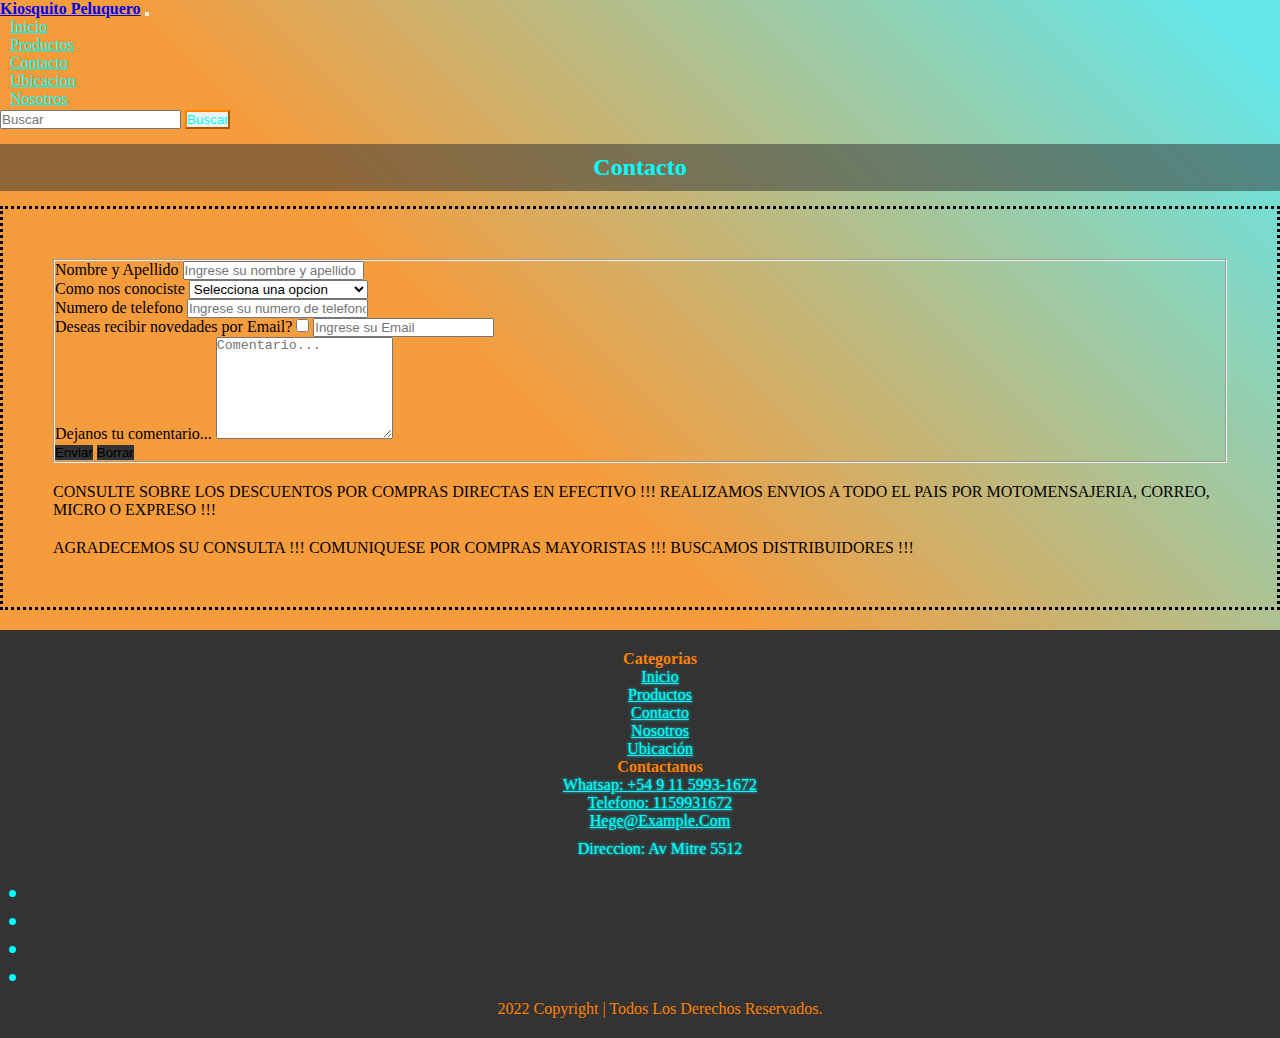
<file: page/contacto.html>
<!DOCTYPE html>
<html lang="es">

<head>
    <meta charset="UTF-8">
    <meta http-equiv="X-UA-Compatible" content="IE=edge">
    <meta name="viewport" content="width=device-width, initial-scale=1.0">
    <!--SEO-->
    <meta name="description"
        content="Este es el sitio web de mi Distribuidora de peluquerias -kiosquito peluquero- ,podras tambien contactarnos para recibir novedades, precios, preguntar por productos,etc. ">
    <meta name="keywords" content="comentarios, enviar comentarios, datos, peluqueria, inicio, productos, contacto , nosotros, telefono, email, direccion, whatssap, redes.">

    <link href="https://unpkg.com/aos@2.3.1/dist/aos.css" rel="stylesheet">

    <link rel="stylesheet" href="https://cdnjs.cloudflare.com/ajax/libs/font-awesome/6.1.2/css/all.min.css"
        integrity="sha512-1sCRPdkRXhBV2PBLUdRb4tMg1w2YPf37qatUFeS7zlBy7jJI8Lf4VHwWfZZfpXtYSLy85pkm9GaYVYMfw5BC1A=="
        crossorigin="anonymous" referrerpolicy="no-referrer" />
    <link rel="stylesheet" href="https://cdn.jsdelivr.net/npm/bootstrap@4.6.2/dist/css/bootstrap.min.css"
        integrity="sha384-xOolHFLEh07PJGoPkLv1IbcEPTNtaed2xpHsD9ESMhqIYd0nLMwNLD69Npy4HI+N" crossorigin="anonymous">

    <link rel="stylesheet" href="../estilo/estilo.css">
    <title>Contacto</title>
</head>

<body>
    <!--inicia barra navegacion-->
    <nav class="navbar navbar-expand-md bg-dark navbar-dark">
        <!-- Brand -->
        <a class="navbar-brand" href="../page/nosotros.html">Kiosquito Peluquero</a>

        <!-- Toggler/collapsibe Button -->
        <button class="navbar-toggler" type="button" data-toggle="collapse" data-target="#collapsibleNavbar">
            <span class="navbar-toggler-icon"></span>
        </button>

        <!-- Navbar links -->
        <div class="collapse navbar-collapse" id="collapsibleNavbar">
            <ul class="navbar-nav">
                <li class="nav-item">
                    <a class="nav-link" href="../index.html">Inicio</a>
                </li>
                <li class="nav-item">
                    <a class="nav-link" href="../page/productos.html">Productos</a>
                </li>
                <li class="nav-item">
                    <a class="nav-link" href="#">Contacto</a>
                </li>
                <li class="nav-item">
                    <a class="nav-link" href="../page/ubicacion.html">Ubicacion</a>
                </li>
                <li class="nav-item">
                    <a class="nav-link" href="../page/nosotros.html">Nosotros</a>
                </li>
            </ul>
            <form class="d-flex">
                <input class="form-control mr-2" type="search" placeholder="Buscar" aria-label="Search">
                <button class="btn btn-outline-success" type="submit">Buscar</button>
            </form>

        </div>
    </nav>
    <!-- finaliza barra navegacion-->
    <!-- inicio de form contacto -->
    <h2>Contacto</h2>
    <div class="container contacto">

        <fieldset>

            <form class="row g-3 " method="post">
                <div class="col-6 mt-4">
                    <label for="inputAddress2" class="form-label">Nombre y Apellido</label>
                    <input type="text" class="form-control fw-bold" id="inputAddress2"
                        placeholder="Ingrese su nombre y apellido">
                </div>
                <div class="col-md-4 mt-4">
                    <label for="inputState" class="form-label">Como nos conociste</label>
                    <select id="inputState" class="form-select fw-bold">
                        <option selected>Selecciona una opcion</option>
                        <option>Redes</option>
                        <option>Recomendado por amigos</option>
                        <option>Otro</option>
                    </select>
                </div>
                <div class="col-6 mt-4">
                    <label for="inputAddress" class="form-label">Numero de telefono</label>
                    <input type="text" class="form-control fw-bold " id="inputAddress"
                        placeholder="Ingrese su numero de telefono">
                </div>
                <div class="col-md-6 mt-4">
                    <label class="form-check-label" for="gridCheck">
                        Deseas recibir novedades por Email?
                    </label>
                    <input class="form-check-input col-3" type="checkbox" id="gridCheck">
                    <input type="email" class="form-control fw-bold" id="inputEmail4" placeholder="Ingrese su Email">


                </div>

                <div class="col-8 mt-4 form-floating">
                    <label for="floatingTextarea2"> Dejanos tu comentario...</label>
                    <textarea class="form-control fw-bold " placeholder="Comentario..." id="floatingTextarea2"
                        style="height: 100px"></textarea>

                </div>
                <div class="col-12">
                    <button type="submit" class="btn  btn-primary fw-bold mt-4">Enviar</button>
                    <input class="btn  btn-primary fw-bold mt-4" type="reset" value="Borrar">
                </div>


            </form>
        </fieldset>
        <div class= "text-center rounded-5 p-2 font-weight-bold ">
            <p>
            CONSULTE SOBRE LOS DESCUENTOS POR COMPRAS DIRECTAS EN EFECTIVO !!!
            REALIZAMOS ENVIOS A TODO EL PAIS POR MOTOMENSAJERIA, CORREO, MICRO O EXPRESO !!!</p>
            <p>
            AGRADECEMOS SU CONSULTA !!!
            COMUNIQUESE POR COMPRAS MAYORISTAS !!!
            BUSCAMOS DISTRIBUIDORES !!!</p>
        </div>
        </div>
        

    <!-- cierre de form contacto -->

    <!--footer inicia-->
    <footer>
        <div class="row ">
            <div class="col-sm-6">
                <h4>Categorias</h4>
                <ul class="categoria">
                    <li><a href="#" class="nav-link ">Inicio</a></li>
                    <li><a href="../page/productos.html" class="nav-link ">Productos</a></li>
                    <li><a href="../page/contacto.html" class="nav-link ">Contacto</a></li>
                    <li><a href="../page/nosotros.html" class="nav-link ">Nosotros</a></li>
                    <li><a href="../page/ubicacion.html" class="nav-link ">Ubicación</a></li>
                </ul>
            </div>

            <div class="col-sm-6">
                <h4>Contactanos</h4>
                <ul class="contactanos">
                    <li><a href="https://wa.me/qr/VVR4OIPZG2J5M1" class="nav-link ">Whatsap: +54 9 11 5993-1672</a></li>
                    <li><a href="tel:1159931672" class="nav-link ">Telefono: 1159931672</a></li>
                    <li><a href="mailto:hege@example.com" class="nav-link ">hege@example.com</a></li>
                    <li class="nav-link ">Direccion: Av Mitre 5512</li>
                </ul>
            </div>
        </div>
        <div class="redes">
            <li class="fa-brands fa-facebook"></li>
            <li class="fa-brands fa-whatsapp"></li>
            <li class="fa-solid fa-envelope"></li>
            <li class="fa-solid fa-location-dot"></li>
        </div>
        <div class="copy">
            <p>2022 Copyright | Todos los derechos reservados.</p>
        </div>

    </footer>
    <!--footer fin-->

    <script src="https://unpkg.com/aos@2.3.1/dist/aos.js"></script>
    <script>
        AOS.init();
    </script>

    <script src="https://cdn.jsdelivr.net/npm/jquery@3.5.1/dist/jquery.slim.min.js"
        integrity="sha384-DfXdz2htPH0lsSSs5nCTpuj/zy4C+OGpamoFVy38MVBnE+IbbVYUew+OrCXaRkfj" crossorigin="anonymous">
    </script>
    <script src="https://cdn.jsdelivr.net/npm/popper.js@1.16.1/dist/umd/popper.min.js"
        integrity="sha384-9/reFTGAW83EW2RDu2S0VKaIzap3H66lZH81PoYlFhbGU+6BZp6G7niu735Sk7lN" crossorigin="anonymous">
    </script>
    <script src="https://cdn.jsdelivr.net/npm/bootstrap@4.6.2/dist/js/bootstrap.min.js"
        integrity="sha384-+sLIOodYLS7CIrQpBjl+C7nPvqq+FbNUBDunl/OZv93DB7Ln/533i8e/mZXLi/P+" crossorigin="anonymous">
    </script>
</body>

</html>
</file>
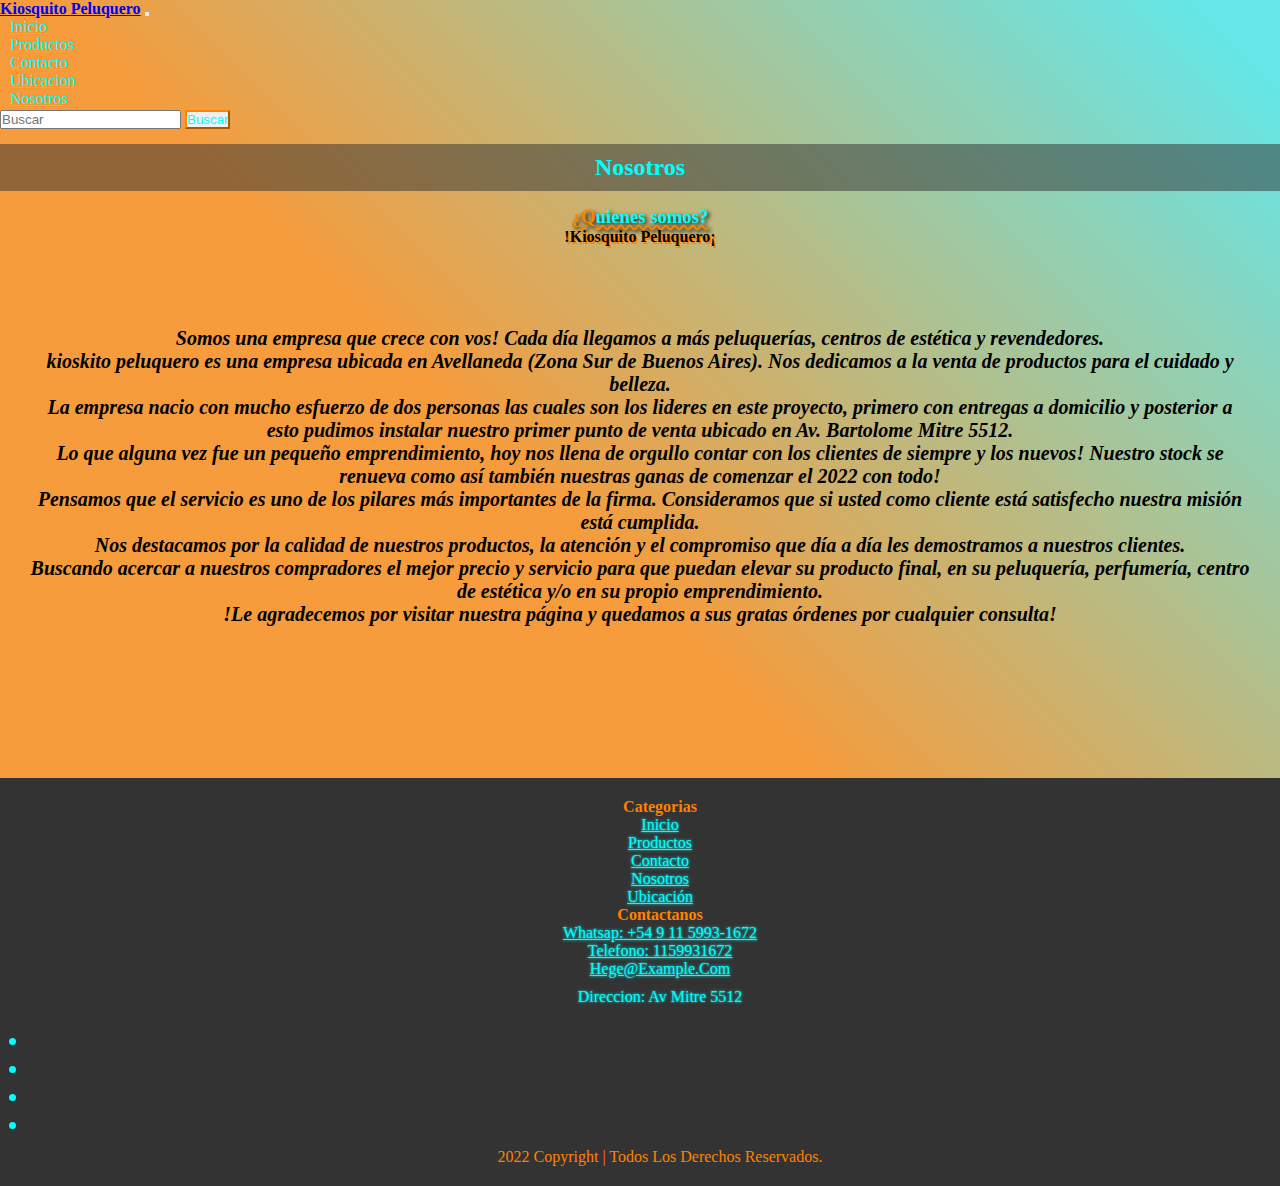
<file: page/nosotros.html>
<!DOCTYPE html>
<html lang="es">

<head>
    <meta charset="UTF-8">
    <meta http-equiv="X-UA-Compatible" content="IE=edge">
    <meta name="viewport" content="width=device-width, initial-scale=1.0">

    <!--SEO-->
    <meta name="description" content="Este es el sitio web de mi Distribuidora de peluquerias -kiosquito peluquero-">
    <meta name="keywords"
        content="informacion, peluqueria, inicio, productos, contacto , nosotros, telefono, email, direccion, whatssap, redes..">

    <link href="https://unpkg.com/aos@2.3.1/dist/aos.css" rel="stylesheet">

    <link rel="stylesheet" href="https://cdnjs.cloudflare.com/ajax/libs/font-awesome/6.1.2/css/all.min.css"
        integrity="sha512-1sCRPdkRXhBV2PBLUdRb4tMg1w2YPf37qatUFeS7zlBy7jJI8Lf4VHwWfZZfpXtYSLy85pkm9GaYVYMfw5BC1A=="
        crossorigin="anonymous" referrerpolicy="no-referrer" />
    <link rel="stylesheet" href="https://cdn.jsdelivr.net/npm/bootstrap@4.6.2/dist/css/bootstrap.min.css"
        integrity="sha384-xOolHFLEh07PJGoPkLv1IbcEPTNtaed2xpHsD9ESMhqIYd0nLMwNLD69Npy4HI+N" crossorigin="anonymous">

    <link rel="stylesheet" href="../estilo/estilo.css">
    <title>Nosotros</title>
</head>

<body>
    <!--inicia barra navegacion-->
    <nav class="navbar navbar-expand-md bg-dark navbar-dark">
        <!-- Brand -->
        <a class="navbar-brand" href="#">Kiosquito Peluquero</a>

        <!-- Toggler/collapsibe Button -->
        <button class="navbar-toggler" type="button" data-toggle="collapse" data-target="#collapsibleNavbar">
            <span class="navbar-toggler-icon"></span>
        </button>

        <!-- Navbar links -->
        <div class="collapse navbar-collapse" id="collapsibleNavbar">
            <ul class="navbar-nav">
                <li class="nav-item">
                    <a class="nav-link" href="../index.html">Inicio</a>
                </li>
                <li class="nav-item">
                    <a class="nav-link" href="../page/productos.html">Productos</a>
                </li>
                <li class="nav-item">
                    <a class="nav-link" href="../page/contacto.html">Contacto</a>
                </li>
                <li class="nav-item">
                    <a class="nav-link" href="../page/ubicacion.html">Ubicacion</a>
                </li>
                <li class="nav-item">
                    <a class="nav-link" href="#">Nosotros</a>
                </li>
            </ul>
            <form class="d-flex">
                <input class="form-control mr-2" type="search" placeholder="Buscar" aria-label="Search">
                <button class="btn btn-outline-success" type="submit">Buscar</button>
            </form>

        </div>
    </nav>
    <!-- finaliza barra navegacion-->
    <!--inicio quienes somos-->
    <h2> nosotros </h2>

    <section>
        <div class=" ar ">
            <h3>¿Quienes somos?</h3>

            <h4 class="display-4">!Kiosquito Peluquero¡</h4>
        </div>


        <div class="nosotros conteiner ">
            <div class="row justify-content-md-center mx-md-n5">

                <div class="col-8  align-self-start ">
                    <p>Somos una empresa que crece con vos! Cada día llegamos a más peluquerías, centros de estética y
                        revendedores.
                        <br>
                        <strong>kioskito peluquero</strong> es una empresa ubicada en Avellaneda (Zona Sur de Buenos
                        Aires). Nos dedicamos a la venta de productos para el cuidado y belleza.
                        <br>
                        La empresa nacio con mucho esfuerzo de dos personas las cuales son los lideres en este proyecto,
                        primero con entregas a domicilio y posterior a esto pudimos instalar nuestro primer punto de
                        venta ubicado en Av. Bartolome Mitre 5512.
                        <br>
                </div>

                <div class="col-8 mt-5 align-self-center  ">
                    Lo que alguna vez fue un pequeño emprendimiento, hoy nos llena de orgullo contar con los clientes de
                    siempre y los nuevos! Nuestro stock se renueva como así también nuestras ganas de comenzar el 2022
                    con todo!
                    <br>
                    Pensamos que el servicio es uno de los pilares más importantes de la firma.
                    Consideramos que si usted como cliente está satisfecho nuestra misión está cumplida.
                    <br>
                    Nos destacamos por la calidad de nuestros productos, la atención y el compromiso que día a día les
                    demostramos a nuestros clientes. <br>
                        Buscando acercar a nuestros compradores el mejor precio y servicio para que puedan elevar su
                        producto final, en su peluquería, perfumería, centro de estética y/o en su propio
                        emprendimiento.
                        </p>
                </div>
                <div class="col-8 mt-5 align-self-end  ">
                    !Le agradecemos por visitar nuestra página y quedamos a sus
                    gratas órdenes por cualquier consulta!
                </div>

            </div>
        </div>

    </section>
    <!--cierre quienes somos-->
    <!--footer inicia-->
    <footer>
        <div class="row ">
            <div class="col-sm-6">
                <h4>Categorias</h4>
                <ul class="categoria">
                    <li><a href="#" class="nav-link ">Inicio</a></li>
                    <li><a href="../page/productos.html" class="nav-link ">Productos</a></li>
                    <li><a href="../page/contacto.html" class="nav-link ">Contacto</a></li>
                    <li><a href="../page/nosotros.html" class="nav-link ">Nosotros</a></li>
                    <li><a href="../page/ubicacion.html" class="nav-link ">Ubicación</a></li>
                </ul>
            </div>

            <div class="col-sm-6">
                <h4>Contactanos</h4>
                <ul class="contactanos">
                    <li><a href="https://wa.me/qr/VVR4OIPZG2J5M1" class="nav-link ">Whatsap: +54 9 11 5993-1672</a></li>
                    <li><a href="tel:1159931672" class="nav-link ">Telefono: 1159931672</a></li>
                    <li><a href="mailto:hege@example.com" class="nav-link ">hege@example.com</a></li>
                    <li class="nav-link ">Direccion: Av Mitre 5512</li>
                </ul>
            </div>
        </div>
        <div class="redes">
            <li class="fa-brands fa-facebook"></li>
            <li class="fa-brands fa-whatsapp"></li>
            <li class="fa-solid fa-envelope"></li>
            <li class="fa-solid fa-location-dot"></li>
        </div>
        <div class="copy">
            <p>2022 Copyright | Todos los derechos reservados.</p>
        </div>

    </footer>
    <!--footer fin-->

    <script src="https://unpkg.com/aos@2.3.1/dist/aos.js"></script>
    <script>
        AOS.init();
    </script>

    <script src="https://cdn.jsdelivr.net/npm/jquery@3.5.1/dist/jquery.slim.min.js"
        integrity="sha384-DfXdz2htPH0lsSSs5nCTpuj/zy4C+OGpamoFVy38MVBnE+IbbVYUew+OrCXaRkfj" crossorigin="anonymous">
    </script>
    <script src="https://cdn.jsdelivr.net/npm/popper.js@1.16.1/dist/umd/popper.min.js"
        integrity="sha384-9/reFTGAW83EW2RDu2S0VKaIzap3H66lZH81PoYlFhbGU+6BZp6G7niu735Sk7lN" crossorigin="anonymous">
    </script>
    <script src="https://cdn.jsdelivr.net/npm/bootstrap@4.6.2/dist/js/bootstrap.min.js"
        integrity="sha384-+sLIOodYLS7CIrQpBjl+C7nPvqq+FbNUBDunl/OZv93DB7Ln/533i8e/mZXLi/P+" crossorigin="anonymous">
    </script>
</body>

</html>
</file>
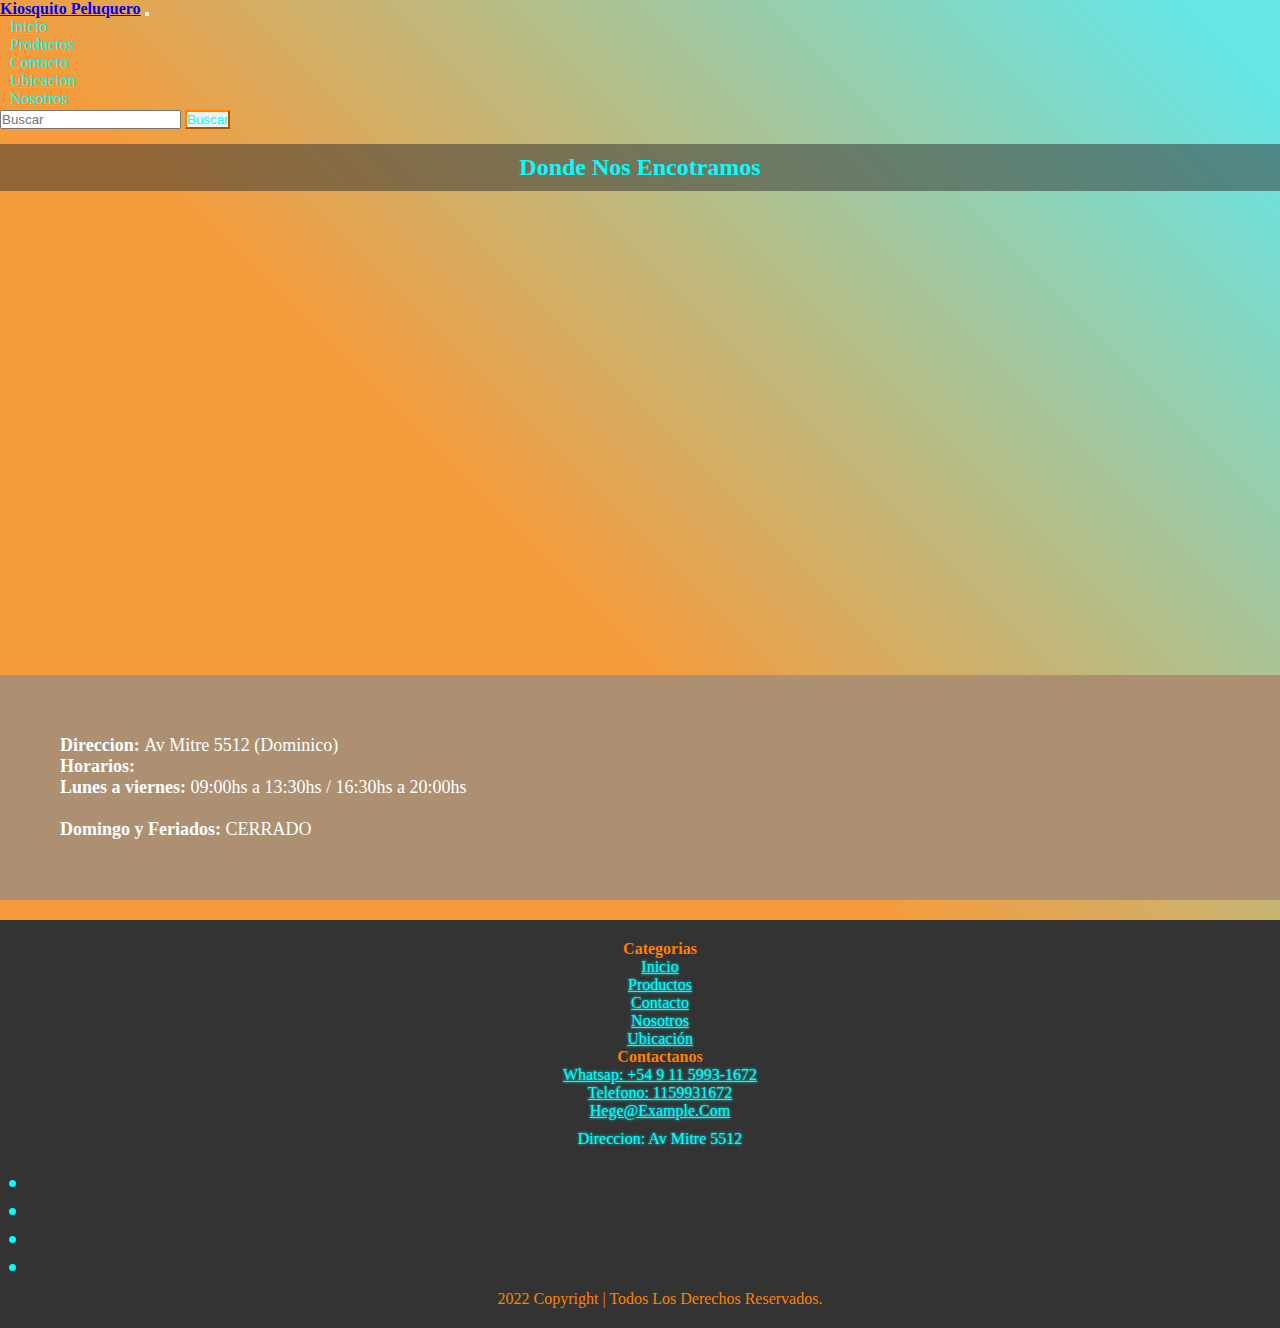
<file: page/ubicacion.html>
<!DOCTYPE html>
<html lang="es">

<head>
    <meta charset="UTF-8">
    <meta http-equiv="X-UA-Compatible" content="IE=edge">
    <meta name="viewport" content="width=device-width, initial-scale=1.0">

    <!--SEO-->
    <meta name="description"
        content="Este es el sitio web de mi Distribuidora de peluquerias -kiosquito peluquero- podras ver donde y cuando localizarnos">
    <meta name="keywords"
        content="ubicacion/localizacion , horarios, direccion, inicio, productos, contacto , nosotros, telefono, email, direccion, whatssap, redes.">

    <link href="https://unpkg.com/aos@2.3.1/dist/aos.css" rel="stylesheet">

    <link rel="stylesheet" href="https://cdnjs.cloudflare.com/ajax/libs/font-awesome/6.1.2/css/all.min.css"
        integrity="sha512-1sCRPdkRXhBV2PBLUdRb4tMg1w2YPf37qatUFeS7zlBy7jJI8Lf4VHwWfZZfpXtYSLy85pkm9GaYVYMfw5BC1A=="
        crossorigin="anonymous" referrerpolicy="no-referrer" />
    <link rel="stylesheet" href="https://cdn.jsdelivr.net/npm/bootstrap@4.6.2/dist/css/bootstrap.min.css"
        integrity="sha384-xOolHFLEh07PJGoPkLv1IbcEPTNtaed2xpHsD9ESMhqIYd0nLMwNLD69Npy4HI+N" crossorigin="anonymous">

    <link rel="stylesheet" href="../estilo/estilo.css">
    <title>Ubicacion</title>
</head>

<body>
    <!--inicia barra navegacion-->
    <nav class="navbar navbar-expand-md bg-dark navbar-dark">
        <!-- Brand -->
        <a class="navbar-brand" href="../page/nosotros.html">Kiosquito Peluquero</a>

        <!-- Toggler/collapsibe Button -->
        <button class="navbar-toggler" type="button" data-toggle="collapse" data-target="#collapsibleNavbar">
            <span class="navbar-toggler-icon"></span>
        </button>

        <!-- Navbar links -->
        <div class="collapse navbar-collapse" id="collapsibleNavbar">
            <ul class="navbar-nav">
                <li class="nav-item">
                    <a class="nav-link" href="../index.html">Inicio</a>
                </li>
                <li class="nav-item">
                    <a class="nav-link" href="../page/productos.html">Productos</a>
                </li>
                <li class="nav-item">
                    <a class="nav-link" href="../page/contacto.html">Contacto</a>
                </li>
                <li class="nav-item">
                    <a class="nav-link" href="#">Ubicacion</a>
                </li>
                <li class="nav-item">
                    <a class="nav-link" href="../page/nosotros.html">Nosotros</a>
                </li>
            </ul>
            <form class="d-flex">
                <input class="form-control mr-2" type="search" placeholder="Buscar" aria-label="Search">
                <button class="btn btn-outline-success" type="submit">Buscar</button>
            </form>

        </div>
    </nav>
    <!-- finaliza barra navegacion-->

    <section>
        <article>
            <!-- MAPS DONDE ESTAMOS -->
            <h2>Donde nos encotramos</h2>
            <iframe class="container-fluid"
                src="https://www.google.com/maps/embed?pb=!1m18!1m12!1m3!1d820.0736382633555!2d-58.32568117081465!3d-34.6977498961658!2m3!1f0!2f0!3f0!3m2!1i1024!2i768!4f13.1!3m3!1m2!1s0x0%3A0xb4a9e6c5915a933f!2zMzTCsDQxJzUxLjkiUyA1OMKwMTknMzAuNSJX!5e0!3m2!1ses-419!2sar!4v1658204237174!5m2!1ses-419!2sar"
                width="600" height="450" style="border:0;" allowfullscreen="" loading="lazy"
                referrerpolicy="no-referrer-when-downgrade"></iframe>
            <div class="text-center hora ">
                <!-- TELEFONOS Y REDES DE CONTACTO -->
                <p><strong>Direccion: </strong> Av Mitre 5512 (Dominico)</p>
                <p><strong>Horarios:</strong></p>
                <ul>
                    <li><strong> Lunes a viernes:</strong> 09:00hs a 13:30hs / 16:30hs a 20:00hs</li>
                    <br>

                    <li><strong> Domingo y Feriados:</strong> CERRADO</li>
                </ul>
            </div>


        </article>
    </section>

    <!--footer inicia-->
    <footer>
        <div class="row ">
            <div class="col-sm-6">
                <h4>Categorias</h4>
                <ul class="categoria">
                    <li><a href="#" class="nav-link ">Inicio</a></li>
                    <li><a href="../page/productos.html" class="nav-link ">Productos</a></li>
                    <li><a href="../page/contacto.html" class="nav-link ">Contacto</a></li>
                    <li><a href="../page/nosotros.html" class="nav-link ">Nosotros</a></li>
                    <li><a href="../page/ubicacion.html" class="nav-link ">Ubicación</a></li>
                </ul>
            </div>

            <div class="col-sm-6">
                <h4>Contactanos</h4>
                <ul class="contactanos">
                    <li><a href="https://wa.me/qr/VVR4OIPZG2J5M1" class="nav-link ">Whatsap: +54 9 11 5993-1672</a></li>
                    <li><a href="tel:1159931672" class="nav-link ">Telefono: 1159931672</a></li>
                    <li><a href="mailto:hege@example.com" class="nav-link ">hege@example.com</a></li>
                    <li class="nav-link ">Direccion: Av Mitre 5512</li>
                </ul>
            </div>


        </div>
        <div class="redes">
            <li class="fa-brands fa-facebook"></li>
            <li class="fa-brands fa-whatsapp"></li>
            <li class="fa-solid fa-envelope"></li>
            <li class="fa-solid fa-location-dot"></li>
        </div>
        <div class="copy">
            <p>2022 Copyright | Todos los derechos reservados.</p>
        </div>

    </footer>
    <!--footer fin-->

    <script src="https://unpkg.com/aos@2.3.1/dist/aos.js"></script>
    <script>
        AOS.init();
    </script>

    <script src="https://cdn.jsdelivr.net/npm/jquery@3.5.1/dist/jquery.slim.min.js"
        integrity="sha384-DfXdz2htPH0lsSSs5nCTpuj/zy4C+OGpamoFVy38MVBnE+IbbVYUew+OrCXaRkfj" crossorigin="anonymous">
    </script>
    <script src="https://cdn.jsdelivr.net/npm/popper.js@1.16.1/dist/umd/popper.min.js"
        integrity="sha384-9/reFTGAW83EW2RDu2S0VKaIzap3H66lZH81PoYlFhbGU+6BZp6G7niu735Sk7lN" crossorigin="anonymous">
    </script>
    <script src="https://cdn.jsdelivr.net/npm/bootstrap@4.6.2/dist/js/bootstrap.min.js"
        integrity="sha384-+sLIOodYLS7CIrQpBjl+C7nPvqq+FbNUBDunl/OZv93DB7Ln/533i8e/mZXLi/P+" crossorigin="anonymous">
    </script>
</body>

</html>
</file>
<file: estilo/estilo.css>
* {
  margin: 0;
  padding: 0;
}

/*
html{
    height: 100%;
}*/
body {
  min-height: 100%;
  margin-right: 0;
  background-color: #ff8200;
  background-image: linear-gradient(45deg, rgba(245, 156, 61, 0.9921568627) 50%, #66e6e6 96%);
}

nav .navbar-brand {
  font-weight: bold;
}
nav .d-flex {
  margin: 2px 10px 2px auto;
}
nav .nav-link {
  color: #00ffff !important;
  text-transform: capitalize;
  margin: 10px;
  border-radius: 5px;
  text-shadow: 0 0 3px rgba(255, 132, 0, 0.4588235294);
}
nav .nav-link:hover {
  transition: 2s;
  font-size: 22px;
}
nav .btn-outline-success {
  color: #00ffff;
  border-color: #ff8200;
}
nav .btn-outline-success:hover {
  background-color: #00ffff;
  color: rgb(44, 44, 44);
  transition: 2s;
}

.btn-primary {
  background-color: #333;
  border: none;
}

.btn-primary:hover {
  background-color: #00ffff;
  color: rgb(44, 44, 44);
  transition: 2s;
}

h2 {
  background-color: rgba(51, 51, 51, 0.514);
  text-align: center;
  text-transform: capitalize;
  color: #00ffff;
  padding: 10px;
  margin: 15px 0 15px 0;
}

section h4 {
  text-align: center;
  text-shadow: 2px 2px #ff8200;
}
section h3 {
  text-align: center;
  color: white;
  text-shadow: 2px 2px 4px #000000;
  text-decoration: underline;
  -webkit-text-decoration-style: wavy;
          text-decoration-style: wavy;
  -webkit-text-decoration-color: #00ffff;
          text-decoration-color: #00ffff;
}
section .row {
  margin: 1px 10px 12px 10px;
  padding: 30px 10px 0 10px;
  justify-content: center;
}
section div.card {
  padding: 20px;
  margin: 10px;
  background-color: white;
  border-radius: 3px;
  box-shadow: 0px 1px 10px rgba(0, 0, 0, 0.2);
  transition: all 400ms ease;
}
section .card:hover {
  box-shadow: 5px 5px 20px rgba(0, 0, 0, 0.4);
  transform: translateY(-3%);
}
section .card-img-top {
  left: 20px;
  transition: cubic-bezier(1, 0, 0, 1);
  transition-duration: 2s;
  top: -120px;
  width: 100%;
  /*ancho 100%*/
  height: auto;
  /*altura 400px*/
  display: block;
}
section .card-img-top:hover {
  transform: scale(1.1);
}
section .card-body {
  text-align: center;
}
section .ar h3 {
  padding-top: 0;
  text-align: center;
  color: #00ffff;
  text-decoration: underline;
  -webkit-text-decoration-style: wavy;
          text-decoration-style: wavy;
  -webkit-text-decoration-color: #ff8200;
          text-decoration-color: #ff8200;
}
section .ar p {
  margin-left: 40px;
}
section .nosotros {
  font-weight: bold;
  padding: 50px 10px 50px 10px;
  margin-bottom: 90px;
  font-style: oblique;
  font-size: 20px;
  text-align: center;
}
section .ar h3::first-letter {
  color: #ff8200;
}
section p::-moz-selection {
  color: #ff8200;
  background-color: #333;
}
section .productos {
  height: auto;
  /*background-color: yellow;*/
}
section ul {
  list-style: none;
}
section .hora {
  background-color: #ad9072;
  color: white;
  font-size: large;
  margin-bottom: 20px;
  margin-top: 15px;
  padding: 60px;
}

.img-error {
  height: 250px;
  width: 300px;
  margin-bottom: 20px;
}

.pagos {
  margin-bottom: 15px;
}

.categoria div.card {
  padding: 20px;
  margin: 10px;
  background-color: #ad9072;
  border-radius: 90px;
  transition-duration: 3s;
}
.categoria .card-img-top {
  left: 20px;
  transition: cubic-bezier(1, 0, 0, 1);
  transition-duration: 2s;
  top: -120px;
  width: 100%;
  /*ancho 100%*/
  height: auto;
  /*altura 400px*/
  display: block;
}
.categoria .card-img-top:hover {
  transform: scale(1.2);
}
.categoria .card-body {
  text-align: center;
}
.categoria ul {
  list-style: none;
}

#demo {
  padding: 15px 0 10px 0;
  justify-content: center;
}
#demo .sli {
  background-color: white;
  border-radius: 3px;
  text-transform: capitalize;
  color: #333;
  font-size: x-large;
}
#demo .carousel-item {
  text-align: center;
  min-height: 300px;
  background: no-repeat center center scroll;
  background-size: cover;
}
#demo .imgnormalizada img {
  width: auto;
  height: 225px;
  max-height: 225px;
}
#demo p.posit {
  letter-spacing: 6px;
  background-color: rgba(173, 144, 114, 0.5215686275);
  border-radius: 3px;
}
#demo p {
  padding-bottom: 10px;
  padding-left: 30px;
  font-size: 30px;
  text-shadow: 7px 4px 5px #6d5235;
  -webkit-animation-duration: 8s;
          animation-duration: 8s;
  -webkit-animation-name: move;
          animation-name: move;
  -webkit-animation-iteration-count: infinite;
          animation-iteration-count: infinite;
  animation-direction: alternate-reverse;
}
@-webkit-keyframes move {
  0% {
    left: 200px;
    text-shadow: 7px 4px 5px #6d5235;
  }
  50% {
    left: 100px;
    text-shadow: 7px 4px 5px #00ffff;
  }
  100% {
    left: 0px;
  }
  from {
    margin-left: 100%;
    width: 300%;
  }
  to {
    margin-left: 0%;
    width: 100%;
  }
}
@keyframes move {
  0% {
    left: 200px;
    text-shadow: 7px 4px 5px #6d5235;
  }
  50% {
    left: 100px;
    text-shadow: 7px 4px 5px #00ffff;
  }
  100% {
    left: 0px;
  }
  from {
    margin-left: 100%;
    width: 300%;
  }
  to {
    margin-left: 0%;
    width: 100%;
  }
}
#demo .img-carousel {
  margin-top: 20px;
  height: 350px;
  width: 300px;
}

.contacto {
  border-style: dotted;
  padding: 50px;
  margin-bottom: 20px;
  /*margen bottom 20px}*/
}
.contacto .form-check-label {
  padding-bottom: 7px;
}
.contacto input:hover {
  background-color: #ad9072;
}
.contacto textarea:hover {
  background-color: #ad9072;
}
.contacto p {
  margin-top: 20px;
}

#carouselExampleControls {
  transition-duration: 2s;
  height: auto;
}
#carouselExampleControls .cards-wrapper {
  display: flex;
  justify-content: center;
}
#carouselExampleControls .card img {
  width: 250px;
  height: 300px;
  margin: 10px auto;
  padding: auto;
}
#carouselExampleControls .card {
  margin: 0 0.5em;
  box-shadow: 2px 6px 8px 0 rgba(22, 22, 26, 0.18);
  border: none;
  border-radius: 3px;
  background-color: #e2a462;
}
#carouselExampleControls .card-img-top {
  left: 20px;
  top: -120px;
  width: 100%;
  /*ancho 100%*/
  height: auto;
  display: block;
}
#carouselExampleControls .card-body {
  text-align: center;
}
#carouselExampleControls .carousel-inner {
  padding-bottom: 15px;
  background-color: #ad9072;
  margin: 20px 0 20px 0;
}
#carouselExampleControls .carousel-control-prev,
#carouselExampleControls .carousel-control-next {
  background-color: #e1e1e1;
  width: 5vh;
  height: 5vh;
  border-radius: 50%;
  top: 50%;
  transform: translateY(-50%);
}
@media (min-width: 768px) {
  #carouselExampleControls .card img {
    height: 11em;
  }
}

footer {
  padding: 20px;
  min-height: 100px;
  background-color: #333;
  text-align: center;
  color: #ff8200;
  margin-bottom: 0;
  width: 100%;
  /*ancho 100%*/
}
footer ul {
  list-style: none;
}
footer .redes {
  font-size: 25px;
  letter-spacing: 10px;
  color: #00ffff;
  text-align: center;
  padding: 10px;
}
footer .copy {
  text-align: center;
  text-transform: capitalize;
}
footer footer.nav-link:hover {
  transition: 2s;
  font-size: 22px;
  margin: 50%;
}
footer .nav-link {
  color: #00ffff !important;
  text-transform: capitalize;
  margin: 10px;
  border-radius: 5px;
  text-shadow: 0 0 3px;
}
footer .nav-link:hover {
  transition: 2s;
  font-size: 22px;
}/*# sourceMappingURL=estilo.css.map */
</file>
